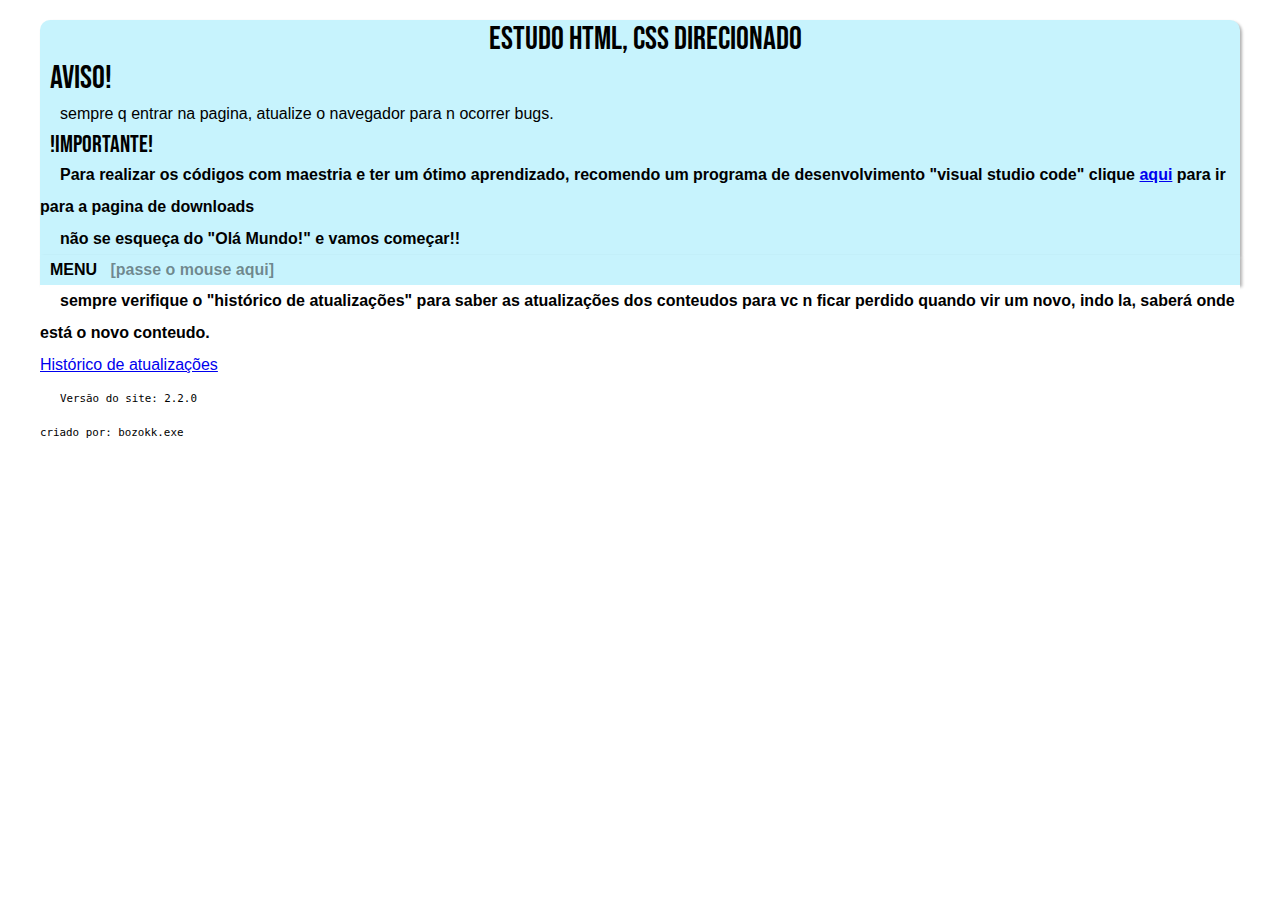
<file: index.html>
<!DOCTYPE html>
<html lang="pt-br">
<head>
    <meta charset="UTF-8">
    <meta http-equiv="X-UA-Compatible" content="IE=edge">
    <meta name="viewport" content="width=device-width, initial-scale=1.0">
    <title>Pagina Inicial</title>
    <link rel="stylesheet" href="CSS/style.css">
</head>
<body>
        <header>
            <h1>Estudo HTML, CSS Direcionado</h1>
            <h1 id="aviso">AVISO!</h1>
            <P>sempre q entrar na pagina, atualize o navegador para n ocorrer bugs.</P>
            <h2>!IMPORTANTE!</h2>
            <strong>
                <P>Para realizar os códigos com maestria e ter um ótimo aprendizado, recomendo um programa de desenvolvimento "visual studio code" clique <a href="HTML's/MaterialDeEstudo.html" rel="next">aqui</a> para ir para a pagina de downloads</P>
            </strong>
            <p><strong>não se esqueça do "Olá Mundo!" e vamos começar!!</strong></p>
        </header>
        <nav id="menuprincipal">
            <p>MENU</p>
            <a href="HTML's/basicoHTML.html" rel="next">BasicoHTML</a>
            <a href="HTML's/Paragrafos.html" rel="next">Paragrafos</a>
            <a href="HTML's/imagem no site.html"  rel="next">imagens</a>
            <a href="HTML's/hierarquia de titulos e formatação.html"  rel="next">Titulos</a>
            <a href="HTML's/citações e código.html"  rel="next">citações e codigos</a>
                    <small>
                        <ul type="square">
                            <li>tag<code> &lt;pre&gt;</code></li>
                        </ul>
                   </small>
            <a href="HTML's/listas.html"  rel="next">Listas</a>
            <a href="HTML's/links.html"  rel="next">Links</a>
            <a href="HTML's/video e audio.html"  rel="next">video e audio</a>

        </nav>
        <main>
            <article>
                
                
            </article>
        </main>
          
           <aside>
               <p><strong>sempre verifique o "histórico de atualizações" para saber as atualizações dos conteudos para vc n ficar perdido quando vir um novo, indo la, saberá onde está o novo conteudo.</strong></p>
               
               <a href="HTML's/Historico de atualizações.html" rel="next">Histórico de atualizações</a>
               
           </aside>
           
           
           <footer>
               <p>
                <code>
                    <small>Versão do site: 2.2.0 <br>
                    criado por: bozokk.exe</small>
                </code>
                         </p>
                         
                       </code>
           </footer>
    
</body>
</html>
</file>
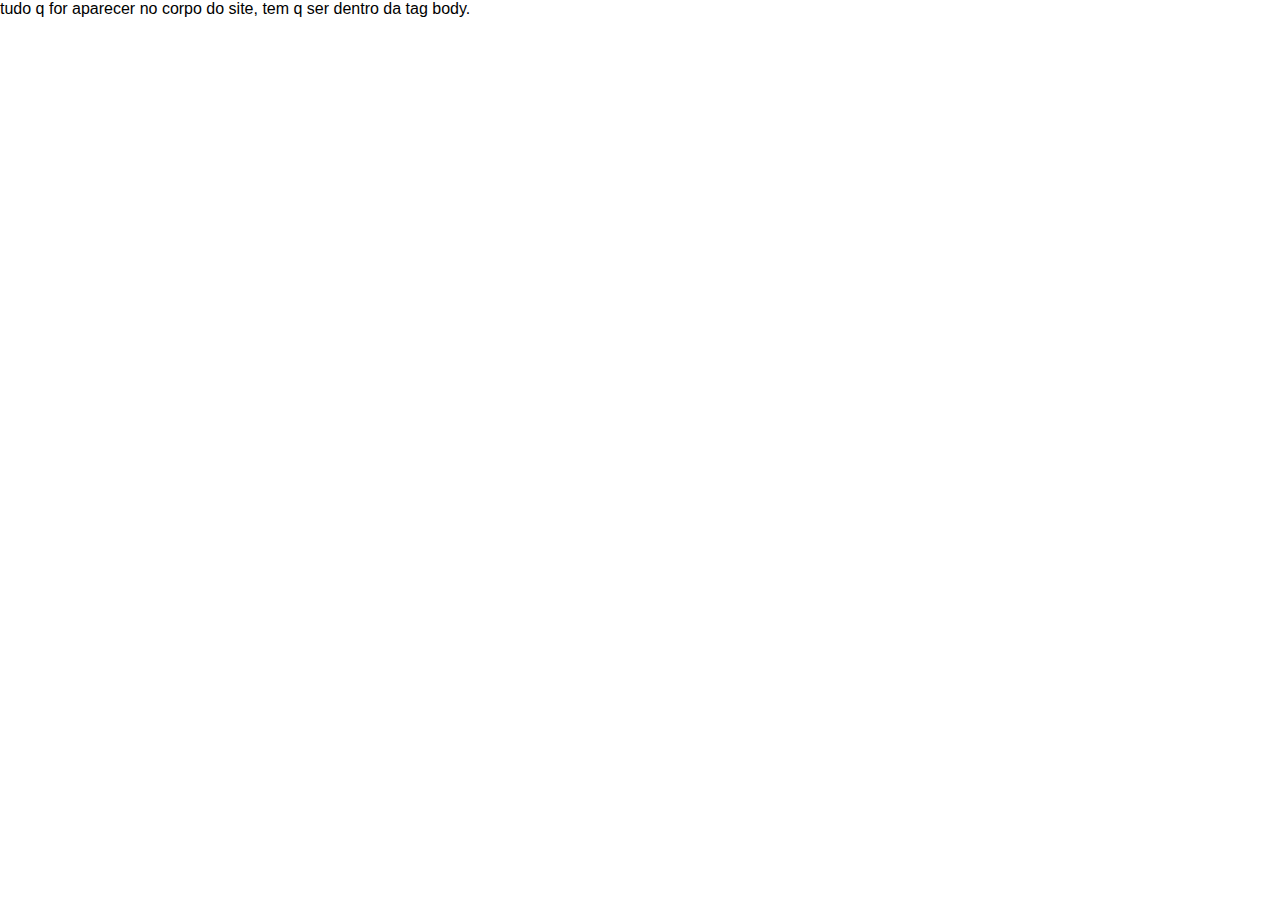
<file: HTML's/a.html>
<!DOCTYPE html>
<html lang="en">
<head>
    <meta charset="UTF-8">
    <meta http-equiv="X-UA-Compatible" content="IE=edge">
    <meta name="viewport" content="width=device-width, initial-scale=1.0">
    <title>Document</title>
    <link rel="stylesheet" href="../CSS/style.css">
</head>
<body>
    <p>tudo q for aparecer no corpo do site, tem q ser dentro da tag body.</p>
</body>
</html>
</file>
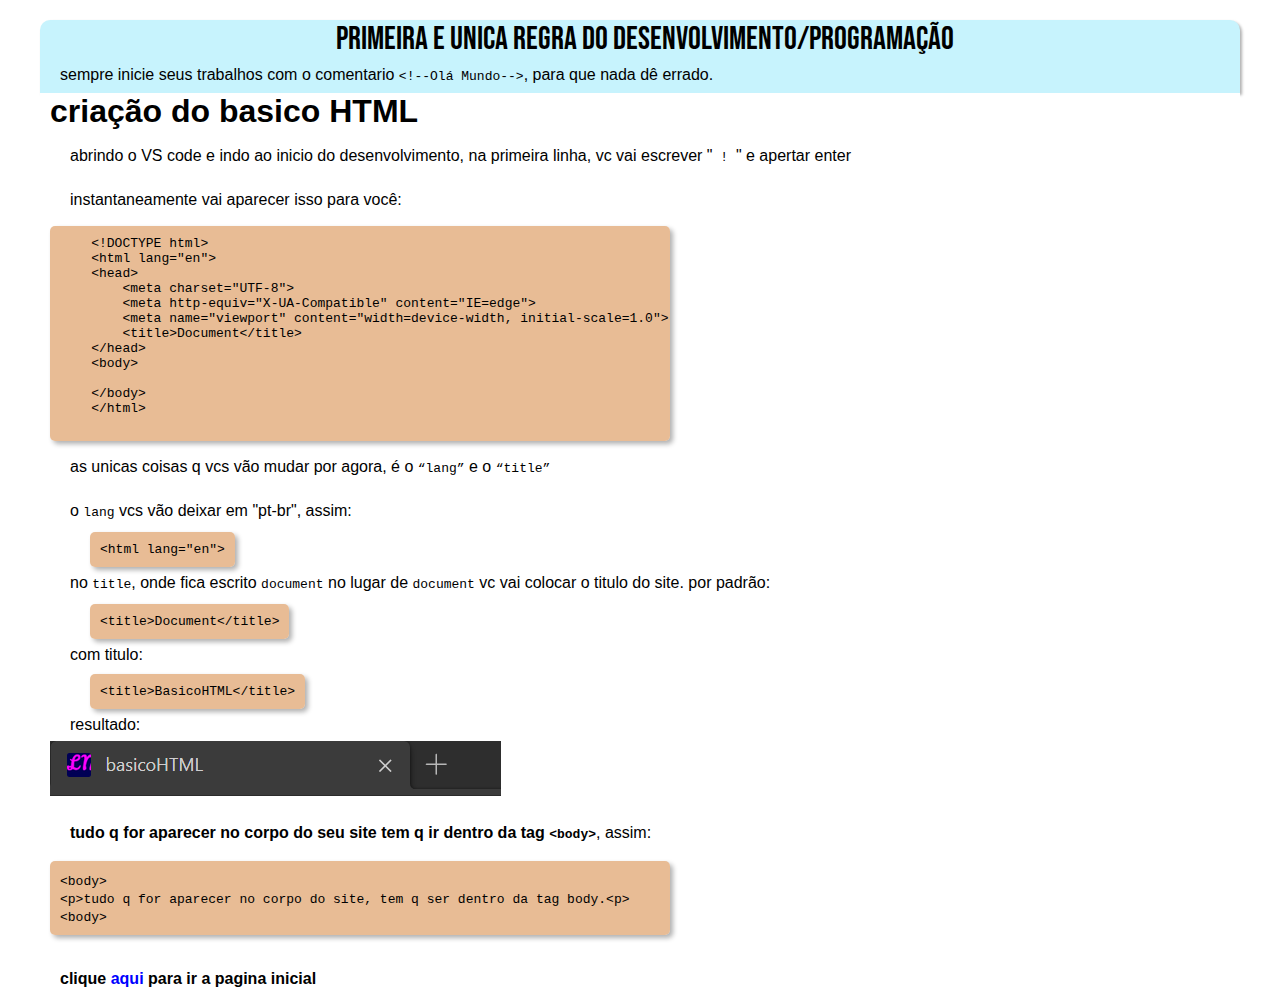
<file: HTML's/basicoHTML.html>
<!DOCTYPE html>
<html lang="pt-br">
<head>
    <meta charset="UTF-8">
    <meta http-equiv="X-UA-Compatible" content="IE=edge">
    <meta name="viewport" content="width=device-width, initial-scale=1.0">
    <title>basicoHTML</title>
    <link rel="stylesheet" href="../CSS/style.css">
</head>
<body>
   
        <header>
            <h1>primeira e unica regra do desenvolvimento/programação</h1>
                <p>sempre inicie seus trabalhos com o comentario <code>&lt;!--Olá Mundo--&gt;</code>, para que nada dê errado.</p>

        </header>
        <main>
            <article>
            
        
        
            
                <h1>criação do basico HTML</h1>
                    <p>abrindo o VS code e indo ao inicio do desenvolvimento, na primeira linha, vc vai escrever "<code> ! </code>" e apertar enter</p>
                    <p>instantaneamente vai aparecer isso para você:</p>
                        
<section class="codigo">
    <code>
    <pre>
    &lt;!DOCTYPE html&gt;   
    &lt;html lang="en"&gt; 
    &lt;head&gt; 
        &lt;meta charset="UTF-8"&gt; 
        &lt;meta http-equiv="X-UA-Compatible" content="IE=edge"&gt; 
        &lt;meta name="viewport" content="width=device-width, initial-scale=1.0"&gt; 
        &lt;title>Document&lt;/title&gt; 
    &lt;/head&gt; 
    &lt;body&gt; 
        
    &lt;/body&gt; 
    &lt;/html&gt; 
    </pre>
    </code>
</section>
                        
                    <p> as unicas coisas q vcs vão mudar por agora, é o <code><q>lang</q></code> e o <code><q>title</q></code></p>
                    <p>o <code>lang</code> vcs vão deixar em "pt-br", assim:</p>
                   
                        <code><mark>&lt;html lang="en"&gt;</mark></code>
                    
                        
                    <p>no <code>title</code>, onde fica escrito <code>document</code> no lugar de <code>document</code> vc vai colocar o titulo do site. 
                        por padrão:</p> 
                        
                            <code><mark>&lt;title>Document&lt;/title&gt;</mark></code>
                       
                    <p>com titulo: </p> 
                        
                            <code><mark>&lt;title>BasicoHTML&lt;/title&gt;</mark></code>
                    
                
                    <p>resultado:  <br> <img src="../PNG e JPG/basico html resultado.png" alt=""></p>
                    <p><strong>tudo q for aparecer no corpo do seu site tem q ir dentro da tag <code>&lt;body&gt;</code></strong>, assim:</p>
                         
                         
                             <section class="codigo">
                                 <code>
                                     &lt;body&gt; <br>
                                        &lt;p&gt;tudo q for aparecer no corpo do site, tem q ser dentro da tag body.&lt;p&gt; <br>
                                     &lt;body&gt; <br>
                                 </code>
                             </section>
                             <br>
                         
                            
            </article>
        </main>
            <footer>
                <p><strong>clique <a href="../index.html" rel="prev">aqui</a> para ir a pagina inicial</strong></p>
            </footer>
        
    
</body>
</html>
</file>
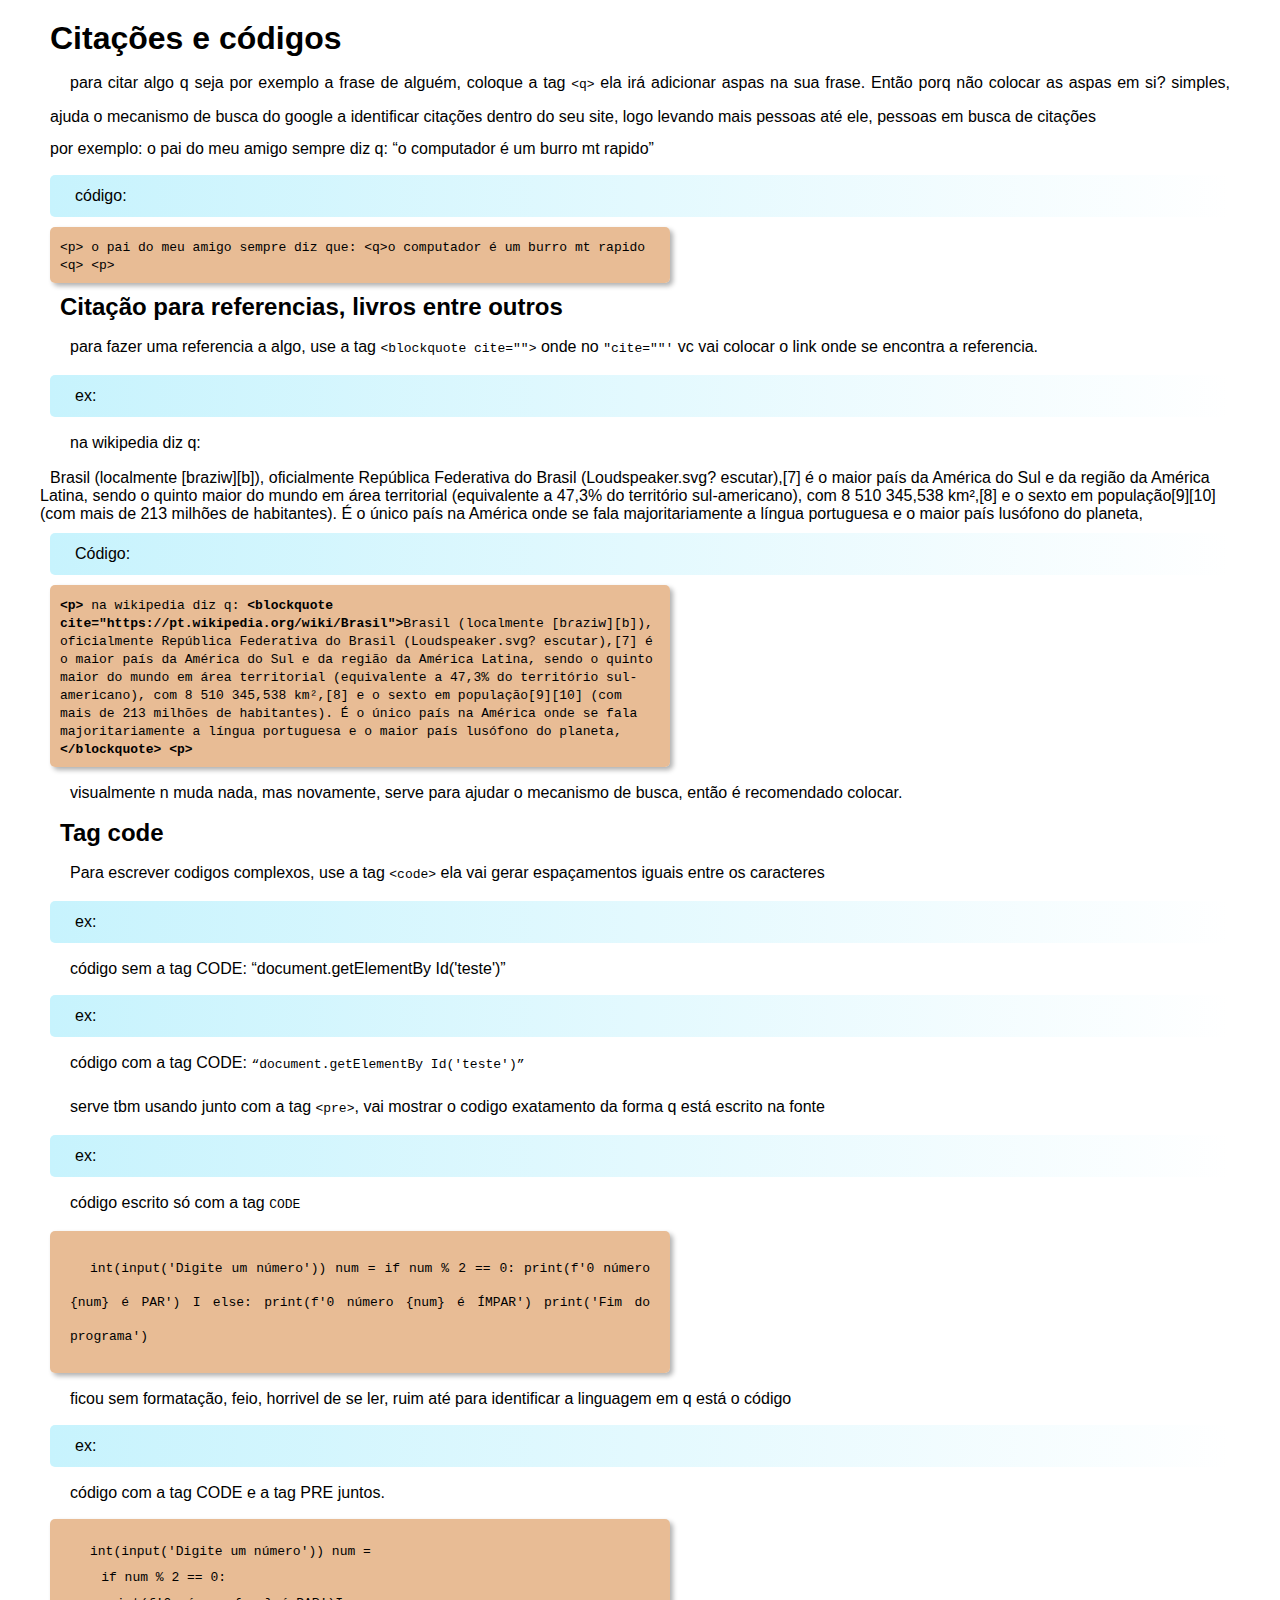
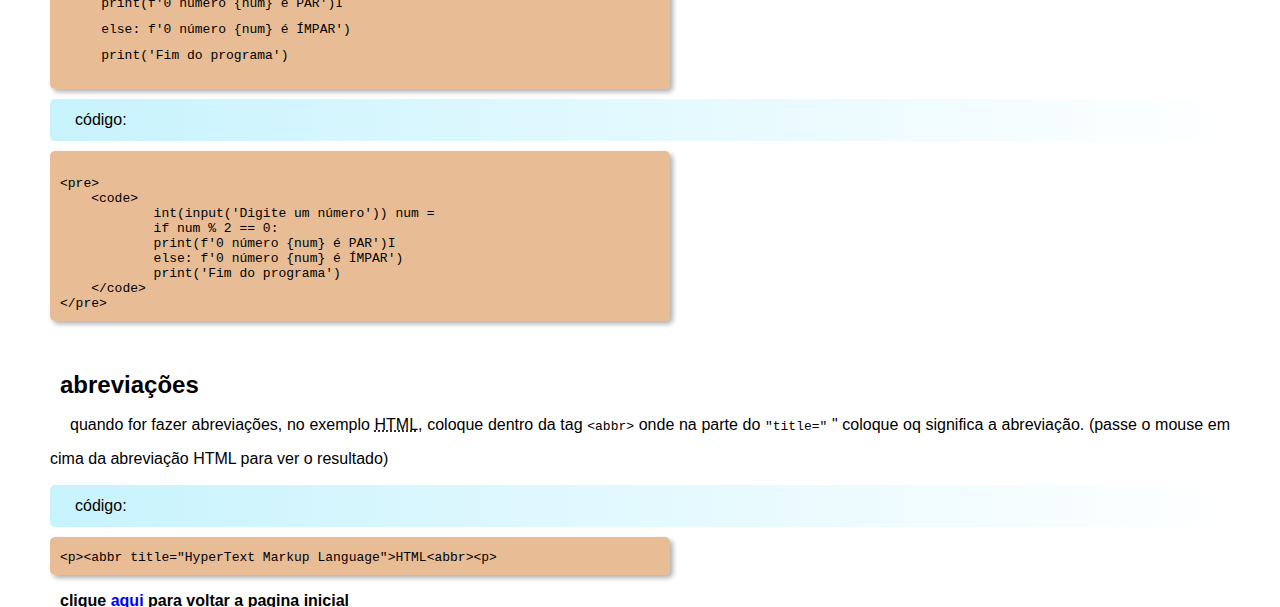
<file: HTML's/citações e código.html>
<!DOCTYPE html>
<html lang="pt-br">
<head>
    <meta charset="UTF-8">
    <meta http-equiv="X-UA-Compatible" content="IE=edge">
    <meta name="viewport" content="width=device-width, initial-scale=1.0">
    <title>citações e códigos</title>
    <link rel="stylesheet" href="../CSS/style.css">
</head>
<body>
    
        <header>
            
        </header>
         <main>
             <article>
                <h1>Citações e códigos</h1>
                 <p>para citar algo q seja por exemplo a frase de alguém, coloque a tag <code>&lt;q&gt;</code> ela irá adicionar aspas na sua frase. Então porq não colocar as aspas em si? simples, ajuda o mecanismo de busca do google a identificar citações dentro do seu site, logo levando mais pessoas até ele, pessoas em busca de citações <br>
                         por exemplo: o pai do meu amigo sempre diz q: <q>o computador é um burro mt rapido</q></p>
                         <p class="textcode">código: <br>
                            <section class="codigo">
                                <code>&lt;p&gt; o pai do meu amigo sempre diz que: &lt;q&gt;o computador é um burro mt rapido &lt;q&gt; &lt;p&gt;</code>
                            </section> </p>
                         <h2>Citação para referencias, livros entre outros</h2>
                         <p>para fazer uma referencia a algo, use a tag <code>&lt;blockquote cite=""&gt;</code> onde no <code>"cite=""'</code> vc vai colocar o link onde se encontra a referencia. </p>
                    <p class="textcode">ex:</p> 
                    <p>
                        na wikipedia diz q: <blockquote cite="https://pt.wikipedia.org/wiki/Brasil">Brasil (localmente [bɾaziw][b]), oficialmente República Federativa do Brasil (Loudspeaker.svg? escutar),[7]
                            é o maior país da América do Sul e da região da América Latina, sendo o quinto maior do mundo em área territorial (equivalente a 47,3% do território sul-americano), com 8 510 345,538 km²,[8]
                            e o sexto em população[9][10] (com mais de 213 milhões de habitantes).
                            É o único país na América onde se fala majoritariamente a língua portuguesa e o maior país lusófono do planeta,</blockquote>
                    </p>
                         
                         <p class="textcode">Código: </p> 
                            <section class="codigo">
                                <code>
                                    <strong>&lt;p&gt;</strong>
                                        na wikipedia diz q: <strong>&lt;blockquote cite="https://pt.wikipedia.org/wiki/Brasil"&gt;</strong>Brasil (localmente [bɾaziw][b]), oficialmente República Federativa do Brasil (Loudspeaker.svg? escutar),[7]
                                        é o maior país da América do Sul e da região da América Latina, sendo o quinto maior do mundo em área territorial (equivalente a 47,3% do território sul-americano), com 8 510 345,538 km²,[8]
                                        e o sexto em população[9][10] (com mais de 213 milhões de habitantes).
                                        É o único país na América onde se fala majoritariamente a língua portuguesa e o maior país lusófono do planeta,<strong>&lt;/blockquote&gt;</strong>
                                    <strong>&lt;p&gt;</strong>
                                </code>
                            </section>
                         <p>visualmente n muda nada, mas novamente, serve para ajudar o mecanismo de busca, então é recomendado colocar.</p>
                         <h2>Tag code</h2>
                         <p>Para escrever codigos complexos, use a tag <code>&lt;code&gt;</code> ela vai gerar espaçamentos iguais entre os caracteres </p>
                         <p class="textcode"> ex: </p> 
                         <p>código sem a tag CODE:  <q>document.getElementBy Id('teste')</q></p>
                    <p class="textcode">ex:</p> 
                    <p>código com a tag CODE: <code><q>document.getElementBy Id('teste')</q></p></code> 
                    <p>serve tbm usando junto com a tag <code>&lt;pre&gt;</code>, vai mostrar o codigo exatamento da forma q está escrito na fonte </p>
                        <p class="textcode">ex:</p>
                            <p>código escrito só com a tag <code>CODE</code> </p> 
                            
                            <section class="codigo">
                                <p>
                                    <code>int(input('Digite um número')) num =
                                    if num % 2 == 0:
                                    print(f'0 número {num} é PAR')
                                    I
                                    else:
                                    print(f'0 número {num} é ÍMPAR')
                                    print('Fim do programa')
                                                            </code>
                                </p>
                            </section>
                         <p>ficou sem formatação, feio, horrivel de se ler, ruim até para identificar a linguagem em q está o código  </p>
<p class="textcode">ex:</p> 
<p>código com a tag CODE e a tag PRE juntos.</p>
<section class="codigo">
    <pre><code><p>int(input('Digite um número')) num =
    if num % 2 == 0:
    print(f'0 número {num} é PAR')I
    else: f'0 número {num} é ÍMPAR')
    print('Fim do programa')</p></code></pre>
</section>
    <p class="textcode">código:</p>
    <code>
    <pre>
<section class="codigo">
&lt;pre&gt;
    &lt;code&gt;
            int(input('Digite um número')) num =
            if num % 2 == 0:
            print(f'0 número {num} é PAR')I
            else: f'0 número {num} é ÍMPAR')
            print('Fim do programa')
    &lt;/code&gt;
&lt;/pre&gt;
</section>
                             </pre>
                         </code>
                         
                         
                         </p>
                         <h2>abreviações</h2>
                         <p>quando for fazer abreviações, no exemplo <abbr title="HyperText Markup Language">HTML</abbr>, coloque dentro da tag <code>&lt;abbr&gt;</code> onde na parte do <code>"title="</code>  "
                         coloque oq significa a abreviação. (passe o mouse em cima da abreviação HTML para ver o resultado) </p>
                         <p class="textcode">código: <br> <section class="codigo">
                             <code>&lt;p&gt;&lt;abbr title="HyperText Markup Language"&gt;HTML&lt;abbr&gt;&lt;p&gt;</code>
                            </section>
                        </p>
             </article>
         </main>
        <footer>
            <p><strong>clique <a href="../index.html" rel="prev">aqui</a> para voltar a pagina inicial</strong></p>
        </footer>
        
    
</body>
</html>
</file>
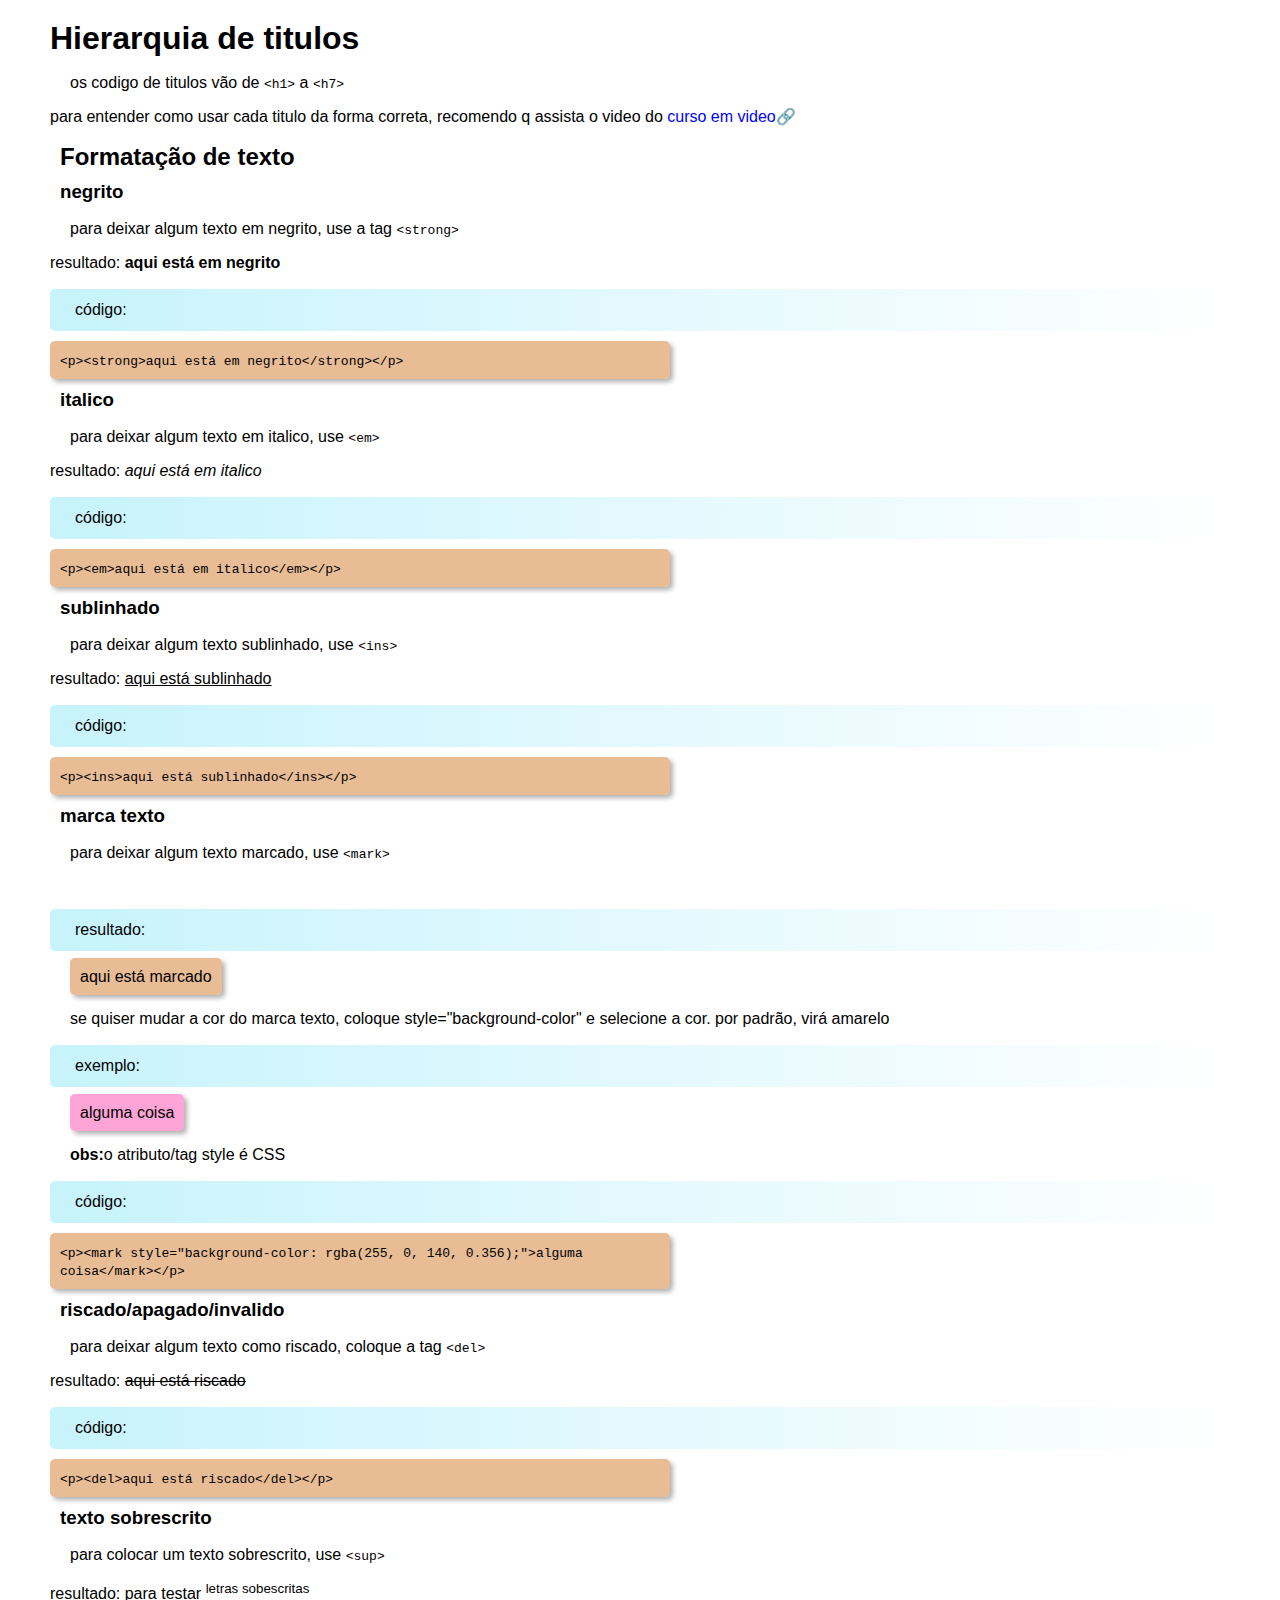
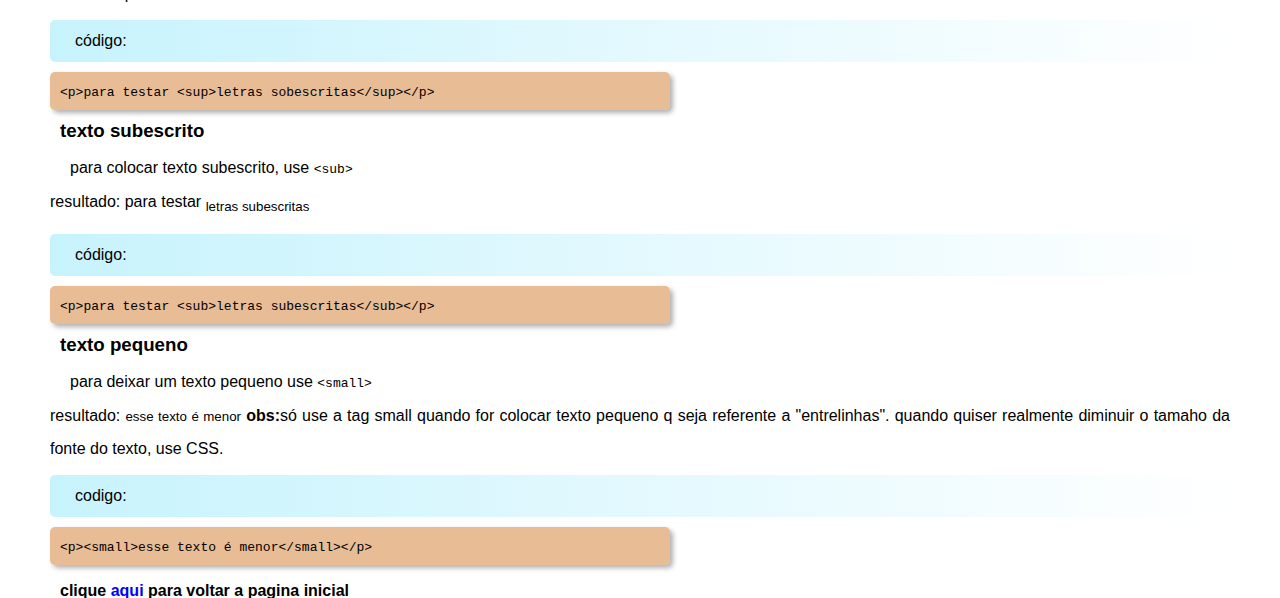
<file: HTML's/hierarquia de titulos e formatação.html>
<!DOCTYPE html>
<html lang="pt-br">
<head>
    <meta charset="UTF-8">
    <meta http-equiv="X-UA-Compatible" content="IE=edge">
    <meta name="viewport" content="width=device-width, initial-scale=1.0">
    <title>titulos e formatações</title>
    <link rel="stylesheet" href="../CSS/style.css">
</head>
<body>

    
        <header>
            
        </header>
        <main>
             <article>
                <h1>Hierarquia de titulos</h1>
                 <section class="externo">
                     <p>os codigo de titulos vão de <code>&lt;h1&gt;</code> a <code>&lt;h7&gt;</code> <br> para entender como usar cada titulo da forma correta, recomendo q assista o video do <a href="https://www.youtube.com/watch?v=aiOEBhozEOg&list=PLHz_AreHm4dkZ9-atkcmcBaMZdmLHft8n&index=20" target="_blank" rel="noopener noreferrer">curso em video</a> </p>
                 </section>
                         <h2>Formatação de texto</h2>
                         <h3>negrito</h3>
                             <p>para deixar algum texto em negrito, use a tag <code>&lt;strong&gt;</code> <br> resultado: <strong>aqui está em negrito</strong></p>
                             <p class="textcode">código:</p>
                             <section class="codigo">
                                 <code>&lt;p&gt;&lt;strong&gt;aqui está em negrito&lt;/strong&gt;&lt;/p&gt;</code>
                            </section>
                         <h3>italico</h3>
                             <p>para deixar algum texto em italico, use <code>&lt;em&gt;</code> <br> resultado: <em>aqui está em italico</em></p>
                             <p class="textcode">código:</p>
                             <section class="codigo">
                                 <code>&lt;p&gt;&lt;em&gt;aqui está em italico&lt;/em&gt;&lt;/p&gt;</code>

                             </section>
                         <h3>sublinhado</h3>
                             <p>para deixar algum texto sublinhado, use <code>&lt;ins&gt;</code> <br> resultado: <ins>aqui está sublinhado</ins> </p>
                             <p class="textcode">código:</p> 
                             <section class="codigo">
                                 <code>
                                     &lt;p&gt;&lt;ins&gt;aqui está sublinhado&lt;/ins&gt;&lt;/p&gt;
                                 </code>
                             </section>
                         <h3>marca texto</h3>
                             <p>para deixar algum texto marcado, use <code>&lt;mark&gt;</code> </p> <br> 
                                <p class="textcode">resultado:</p>
                                <p>
                                    <mark class="mark1">aqui está marcado</mark>
                                </p>
                         <p>se quiser mudar a cor do marca texto, coloque style="background-color" e selecione a cor. por padrão, virá amarelo </p>
                         <p class="textcode">exemplo:</p>
                         <p>
                             <mark class="mark1" style="background-color: rgba(255, 0, 140, 0.356);">alguma coisa</mark>
                         </p> 
                         <p><strong>obs:</strong>o atributo/tag style é CSS</p>
                             <p class="textcode">código:</p>
                             <section class="codigo">
                                 <code>
                                     &lt;p&gt;&lt;mark style="background-color: rgba(255, 0, 140, 0.356);"&gt;alguma coisa&lt;/mark&gt;&lt;/p&gt;
                                 </code>
                             </section>
                         <h3>riscado/apagado/invalido</h3>
                             <p>para deixar algum texto como riscado, coloque a tag <code>&lt;del&gt;</code> <br> resultado: <del>aqui está riscado</del> </p>
                             <p class="textcode">código:</p>
                             <section class="codigo">
                                 <code>
                                     &lt;p&gt;&lt;del&gt;aqui está riscado&lt;/del&gt;&lt;/p&gt;
                                 </code>
                             </section>
                         <h3>texto sobrescrito</h3>
                             <p>para colocar um texto sobrescrito, use <code>&lt;sup&gt;</code> <br> resultado: para testar <sup>letras sobescritas</sup></p>
                             <p class="textcode">código:</p>
                             <section class="codigo">
                                 <code>
                                     &lt;p&gt;para testar &lt;sup&gt;letras sobescritas&lt;/sup&gt;&lt;/p&gt;
                                 </code>
                             </section>
                         <h3>texto subescrito</h3>
                             <p>para colocar texto subescrito, use <code>&lt;sub&gt;</code> <br>resultado: para testar <sub>letras subescritas</sub></p>
                             <p class="textcode">código:</p>
                             <section class="codigo">
                                 <code>
                                     &lt;p&gt;para testar &lt;sub&gt;letras subescritas&lt;/sub&gt;&lt;/p&gt;
                                 </code>
                             </section>
                         <h3>texto pequeno</h3>
                         <p>para deixar um texto pequeno use <code>&lt;small&gt;</code> <br> resultado: <small>esse texto é menor</small><strong>
                         obs:</strong>só use a tag small quando for colocar texto pequeno q seja referente a "entrelinhas".
                          quando quiser realmente diminuir o tamaho da fonte do texto, use CSS.</p>
                          <p class="textcode">codigo:</p> 
                          <section class="codigo">
                              <code>
                                  &lt;p&gt;&lt;small&gt;esse texto é menor&lt;/small&gt;&lt;/p&gt;
                              </code>
                          </section>
             </article>
            </main>
         <footer>
             <p><strong>clique <a href="../index.html" rel="prev">aqui</a> para voltar a pagina inicial</strong></p>
         </footer>
        
    
</body>
</html>
</file>
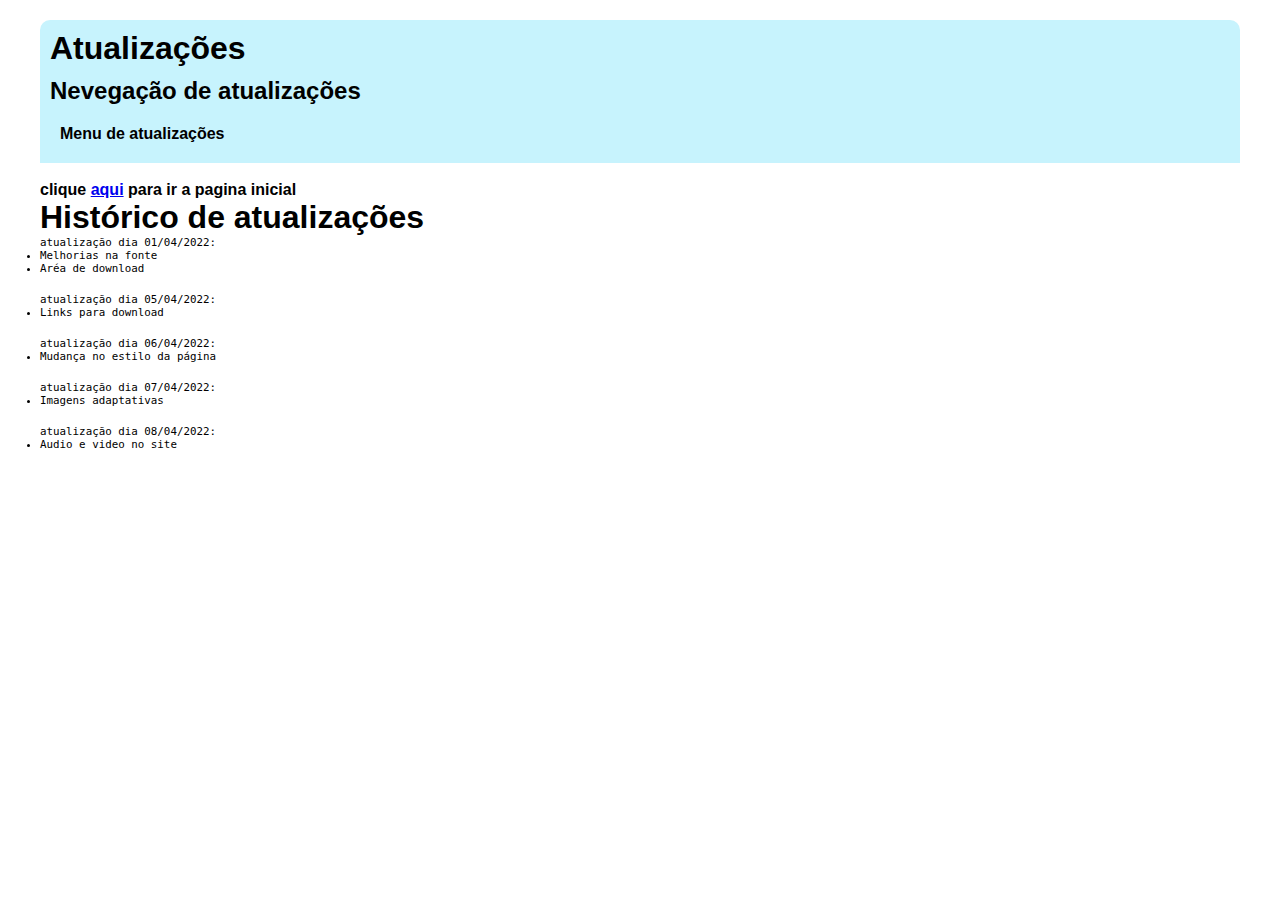
<file: HTML's/Historico de atualizações.html>
<!DOCTYPE html>
<html lang="pt-br">
<head>
    <meta charset="UTF-8">
    <meta http-equiv="X-UA-Compatible" content="IE=edge">
    <meta name="viewport" content="width=device-width, initial-scale=1.0">
    <title>atualizações</title>
    <link rel="stylesheet" href="../CSS/stylehistoricodeatualizacoes.css">
</head>
<body>
    
        <header>
            <h1>Atualizações</h1> 
            <h2>Nevegação de atualizações</h2>

        </header>

       
        <nav id="menudeatualizacoes">
            <p><STRONG>Menu de atualizações</STRONG></p>
            <a href="#01/04/2022"> 01/04/2022</a>
            <a href="#05/04/2022"> 05/04/2022</a>
            <a href="#06/04/2022"> 06/04/2022</a>
            <a href="#07/04/2022"> 07/04/2022</a>
            <a href="#08/04/2022"> 08/04/2022</a>
        </nav>
        <br>
        <aside>
            <p><strong>clique <a href="../index.html" rel="prev">aqui</a> para ir a pagina inicial</strong></p>
        </aside>
    <main>
        <h1>Histórico de atualizações</h1>
        <code>
        <small>
            <a name="01/04/2022">
                <p>  atualização dia 01/04/2022:</p>
                <ul>
                    <li>Melhorias na fonte</li>
                        <li>Aréa de download</li>
                </ul>
                <br>
            <a name="05/04/2022">
                <p> atualização dia 05/04/2022:</p>
                <ul>
                    <li>Links para download</li>
                </ul>
                <br>
            <a name="06/04/2022">
                <p> atualização dia 06/04/2022:</p>
                <ul>
                    <li>Mudança no estilo da página</li>
                </ul>
                <br>
                <a name="07/04/2022">
                <p> atualização dia 07/04/2022:</p>
                <ul>
                    <li>Imagens adaptativas
                </ul>
                <br>
                <a name="08/04/2022">
                    <p> atualização dia 08/04/2022:</p>
                    <ul>
                        <li>Audio e video no site
                    </ul>
        </small>
        </code>
    </main>
</body>
</html>
</file>
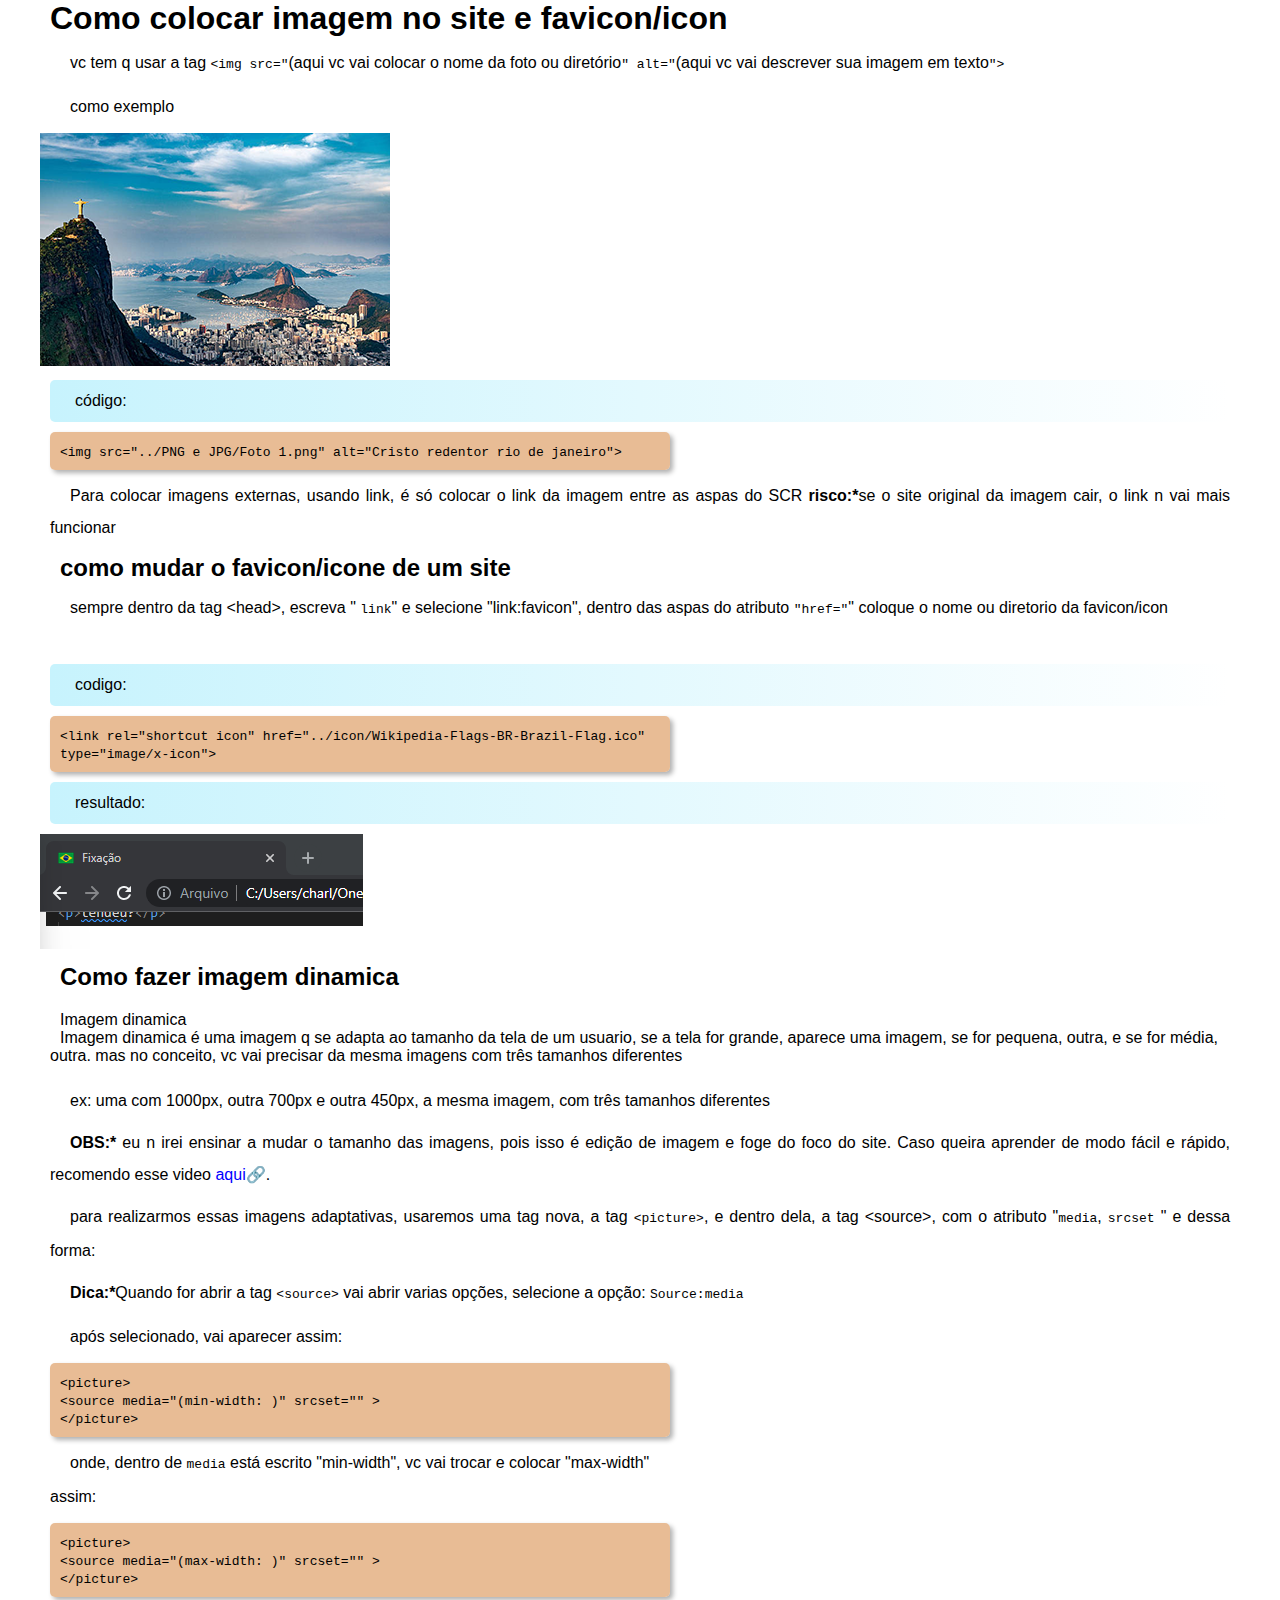
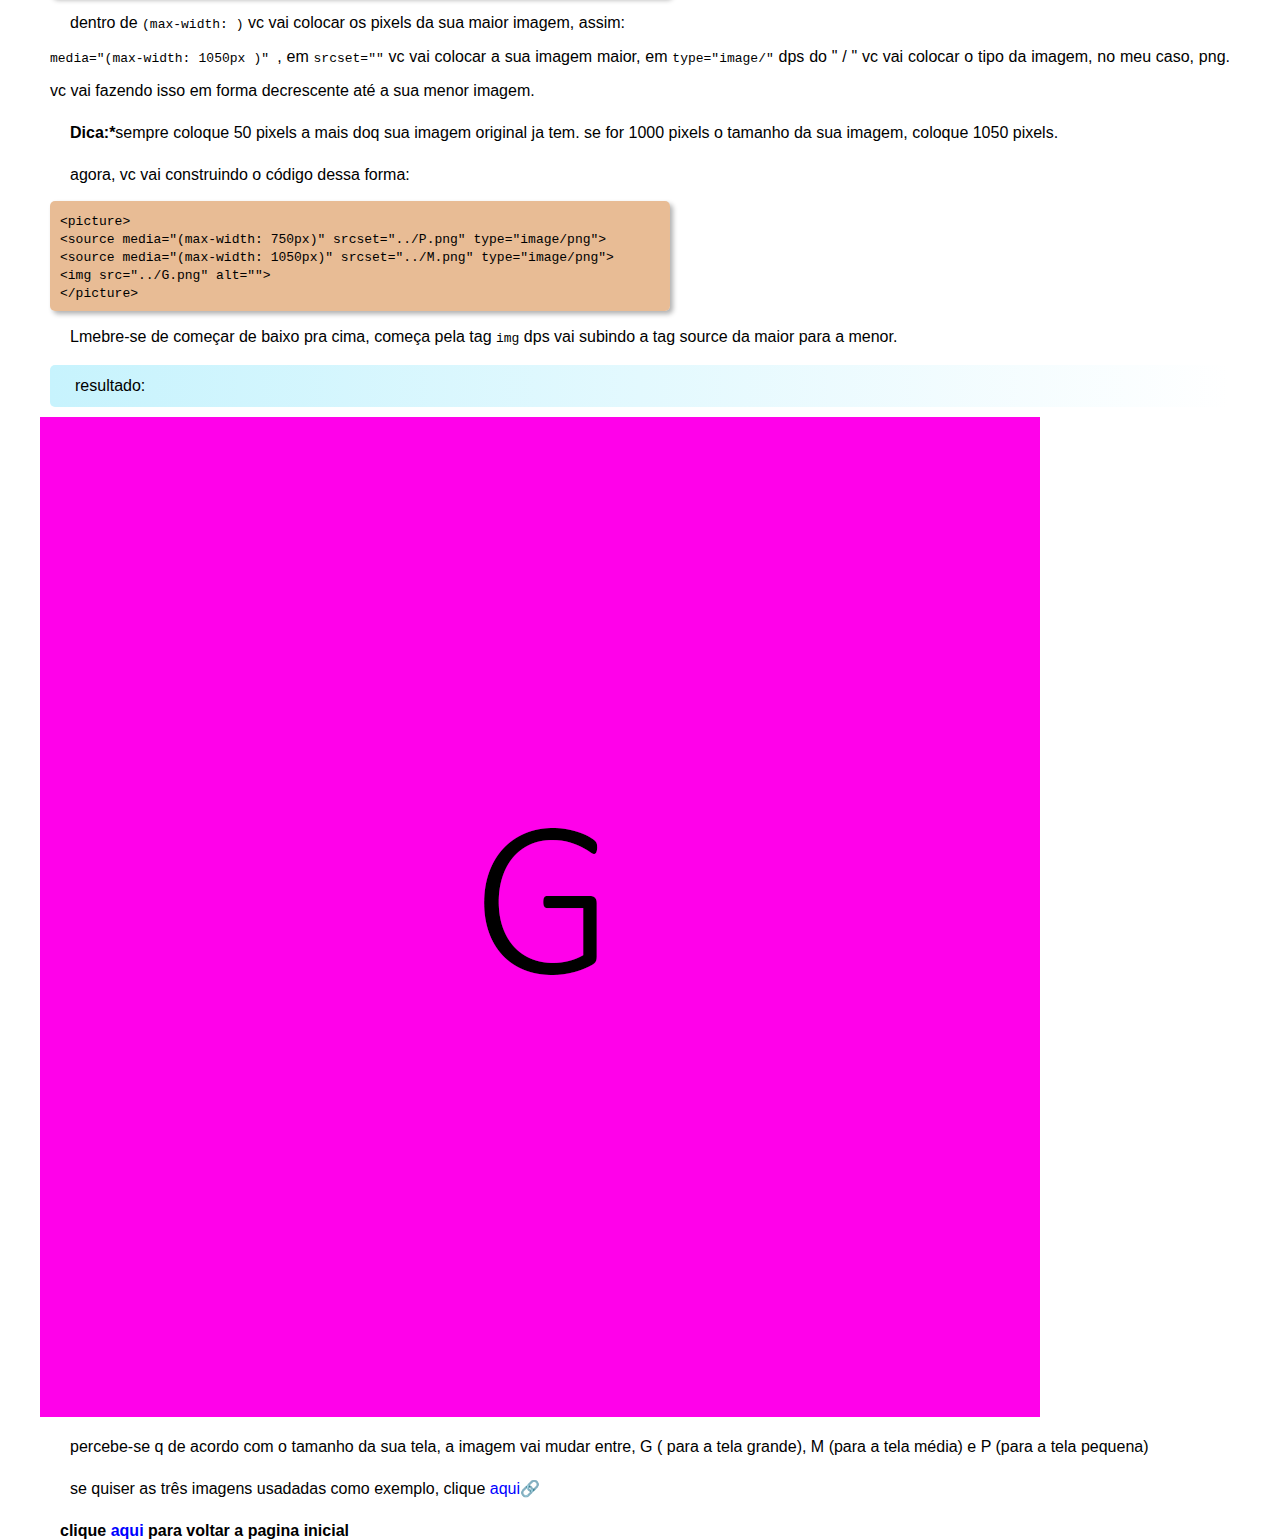
<file: HTML's/imagem no site.html>
<!DOCTYPE html>
<html lang="pt-br">
<head>
    <meta charset="UTF-8">
    <meta http-equiv="X-UA-Compatible" content="IE=edge">
    <meta name="viewport" content="width=device-width, initial-scale=1.0">
    <link rel="shortcut icon" href="../icon/Wikipedia-Flags-BR-Brazil-Flag.ico" type="image/x-icon">
    <title>Imagem no site</title>
    <link rel="stylesheet" href="../CSS/style.css">
</head>
<body>
    
        
    <main>
             <article>
                 <h1>Como colocar imagem no site e favicon/icon</h1>
                     <p>vc tem q usar a tag <code>&lt;img src="</code>(aqui vc vai colocar o nome da foto ou diretório<code>" alt="</code>(aqui vc vai descrever sua imagem em texto<code>"&gt;</code></p>
                 <p>como exemplo</p>
                         <img src="../PNG e JPG/Foto 1.png" alt="Cristo redentor rio de janeiro">
                 <p class="textcode">código:</p>
                 <section class="codigo">
                    <code>&lt;img src="../PNG e JPG/Foto 1.png" alt="Cristo redentor rio de janeiro"&gt;</code>
                 </section>
                 <p>Para colocar imagens externas, usando link, é só colocar o link da imagem entre as aspas do SCR <strong>risco:*</strong>se o site original da imagem cair, o link n vai mais funcionar</p>
                         <h2>como mudar o favicon/icone de um site</h2>
                 <p>sempre dentro da tag &lt;head&gt;, escreva " <code>link</code>" e selecione "link:favicon", dentro das aspas do atributo <code>"href="</code>" coloque o nome ou diretorio da favicon/icon</p> <br>
                 <p class="textcode">codigo:</p>
                 <section class="codigo">
                    <code>
                        &lt;link rel="shortcut icon" href="../icon/Wikipedia-Flags-BR-Brazil-Flag.ico" type="image/x-icon"&gt;
                    </code>
                 </section>
                 
                 <p class="textcode">resultado:</p> 
                 <img src="../PNG e JPG/resultado favicon.png" alt="">
                 <h2>Como fazer imagem dinamica</h2>
                 <dl>
                     <dt>Imagem dinamica</dt>
                     <dd>Imagem dinamica é uma imagem q se adapta ao tamanho da tela de um usuario, se a tela for grande, aparece uma imagem, se for pequena, outra, e se for média, outra.
                         mas no conceito, vc vai precisar da mesma imagens com três tamanhos diferentes
                     </dd>
                 </dl>
                 <p>ex: uma com 1000px, outra 700px e outra 450px, a mesma imagem, com três tamanhos diferentes</p>
                 <p><strong>OBS:* </strong>eu n irei ensinar a mudar o tamanho das imagens, pois isso é edição de imagem e foge do foco do site.
                             Caso queira aprender de modo fácil e rápido, recomendo esse video <a href="https://youtu.be/bDULqeGEvAw?t=479" target="_blank" rel="noopener noreferrer">aqui</a>.</p>
                             <p>para realizarmos essas imagens adaptativas, usaremos uma tag nova, a tag <code>&lt;picture&gt;</code>, e dentro dela, a tag &lt;source&gt;, com o atributo "<code>media</code>, <code> srcset</code> " e  dessa forma:                                 
                             </p> 
                             <p><strong>Dica:*</strong>Quando for abrir a tag <code>&lt;source&gt;</code> vai abrir varias opções, selecione a opção: <code>Source:media</code> </p>
                             <p>após selecionado, vai aparecer assim: <br> </p>
                             
                    <section class="codigo">
                        <code>
                            &lt;picture&gt;  <br>
                                &lt;source media="(min-width: )" srcset="" &gt; <br>
                            &lt;/picture&gt; <br>
                        </code>
                    </section>
                             
                             <p>onde, dentro de <code>media</code> está escrito "min-width", vc vai trocar e colocar "max-width" <br> assim: <br> </p>
                             
                    <section class="codigo">
                        <code>
                            &lt;picture&gt; <br>
                                &lt;source media="(max-width: )" srcset="" &gt; <br>
                            &lt;/picture&gt; <br>
                        </code>
                    </section>
                             
                             <p>dentro de <code>(max-width: )</code> vc vai colocar os pixels da sua maior imagem, assim: <br> <code> media="(max-width: 1050px )" </code>, em <code>srcset=""</code>
                 vc vai colocar a sua imagem maior, em <code>type="image/"</code> dps do " / " vc vai colocar o tipo da imagem, no meu caso, png. vc vai fazendo isso em forma decrescente até a sua menor imagem.</p>
                 <p><strong>Dica:*</strong>sempre coloque 50 pixels a mais doq sua imagem original ja tem. se for 1000 pixels o tamanho da sua imagem, coloque 1050 pixels.</p>
                             <p>agora, vc vai construindo o código dessa forma: <br></p>
                         
                         <section class="codigo">
                             <code>
                            &lt;picture&gt; <br>
                                &lt;source media="(max-width: 750px)" srcset="../P.png" type="image/png"&gt; <br>
                                &lt;source media="(max-width: 1050px)" srcset="../M.png" type="image/png"&gt; <br>
                                &lt;img src="../G.png" alt=""&gt; <br>
                            &lt;/picture&gt; <br>
                             </code>
                         </section>
                         
                         <p>Lmebre-se de começar de baixo pra cima, começa pela tag <code>img</code> dps vai subindo a tag source da maior para a menor.</p>
                         <p class="textcode">resultado: <br> </p>
                         <picture>
                         <source media="(max-width: 750px)" srcset="../P.png" type="image/png">
                         <source media="(max-width: 1050px)" srcset="../M.png" type="image/png">
                         <img src="../G.png" alt="">
                         </picture>
                         <p>percebe-se q de acordo com o tamanho da sua tela, a imagem vai mudar entre, G ( para a tela grande), M (para a tela média) e P (para a tela pequena)</p>
                         <p>se quiser as três imagens usadadas como exemplo, clique <a href="../Imagensadaptativas.zip" target="_blank" rel="noopener noreferrer" download="../Imagensadaptativas.zip">aqui</a></p>
             </article>
    </main>
        
        
        
        
        
        
             <footer>
                 <p><strong>clique <a href="../index.html" rel="prev">aqui</a> para voltar a pagina inicial</strong></p>
             </footer>
    
</body>
</html>
</file>
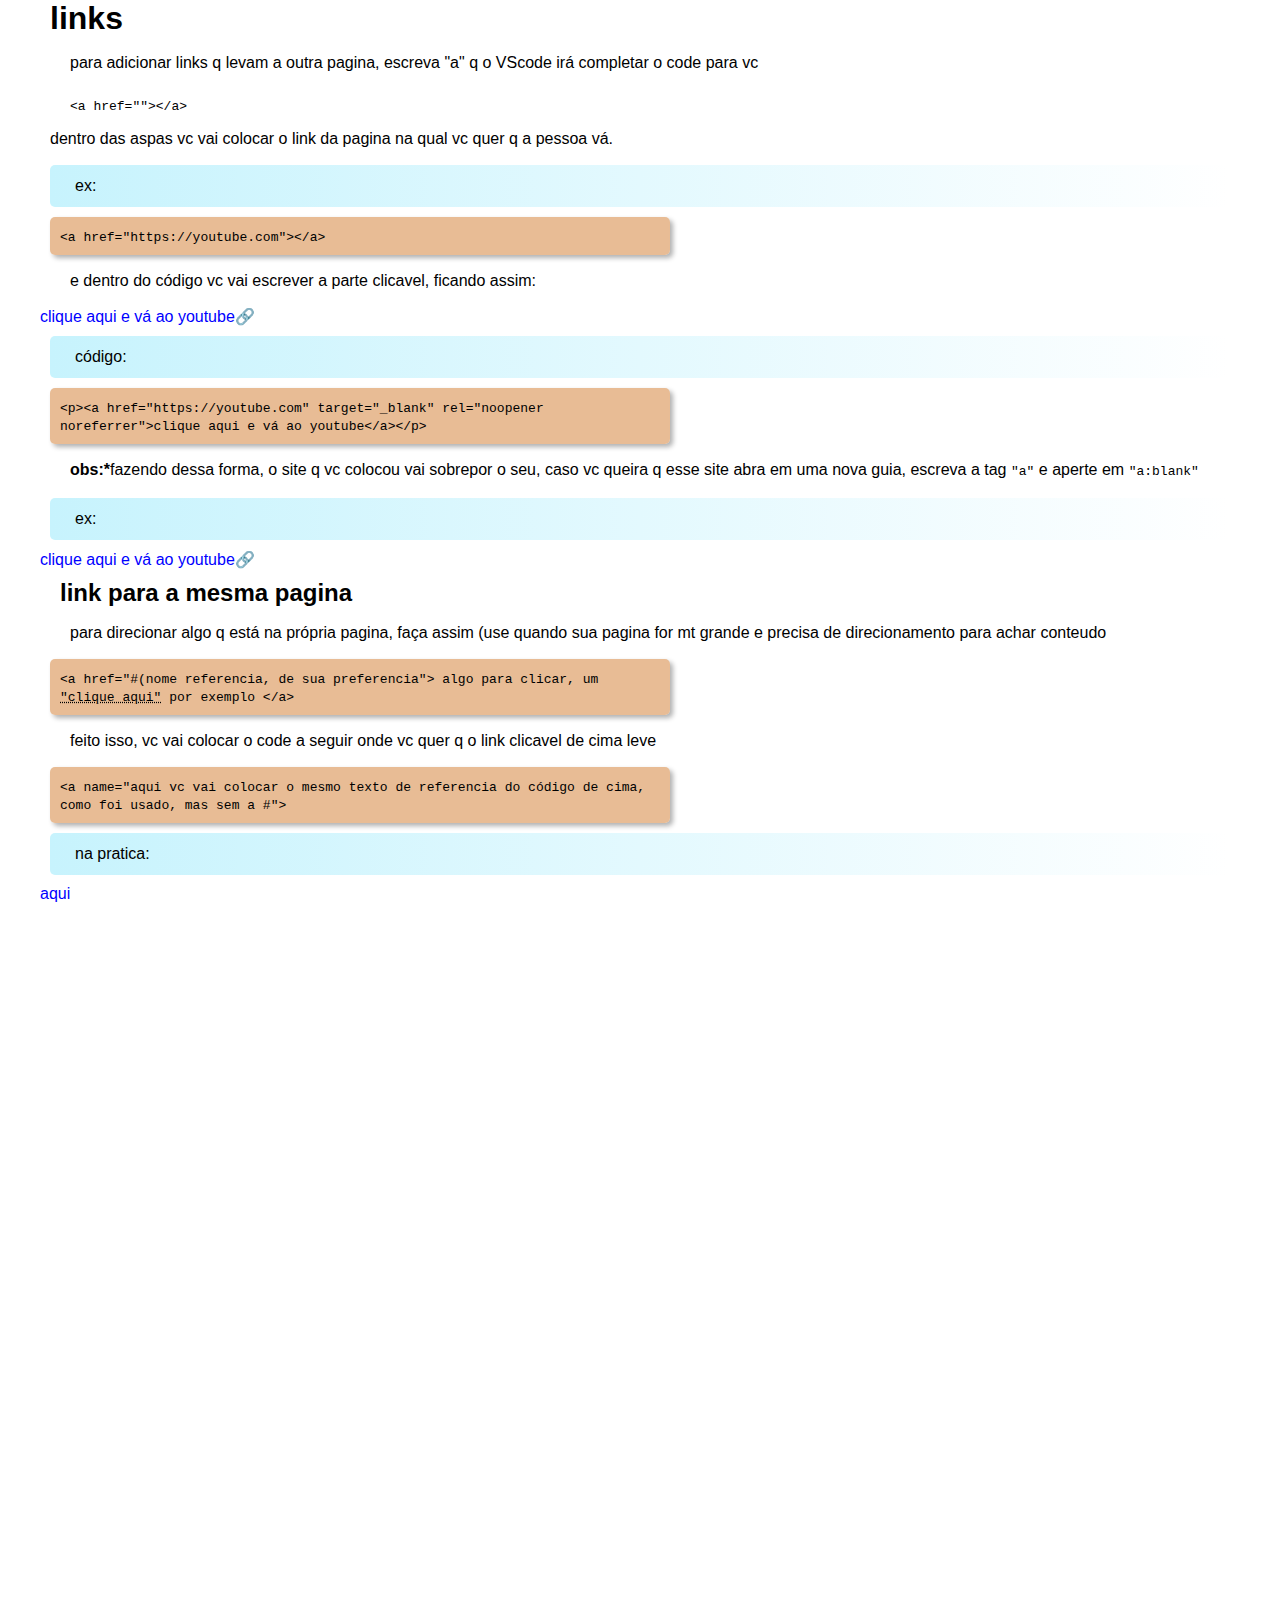
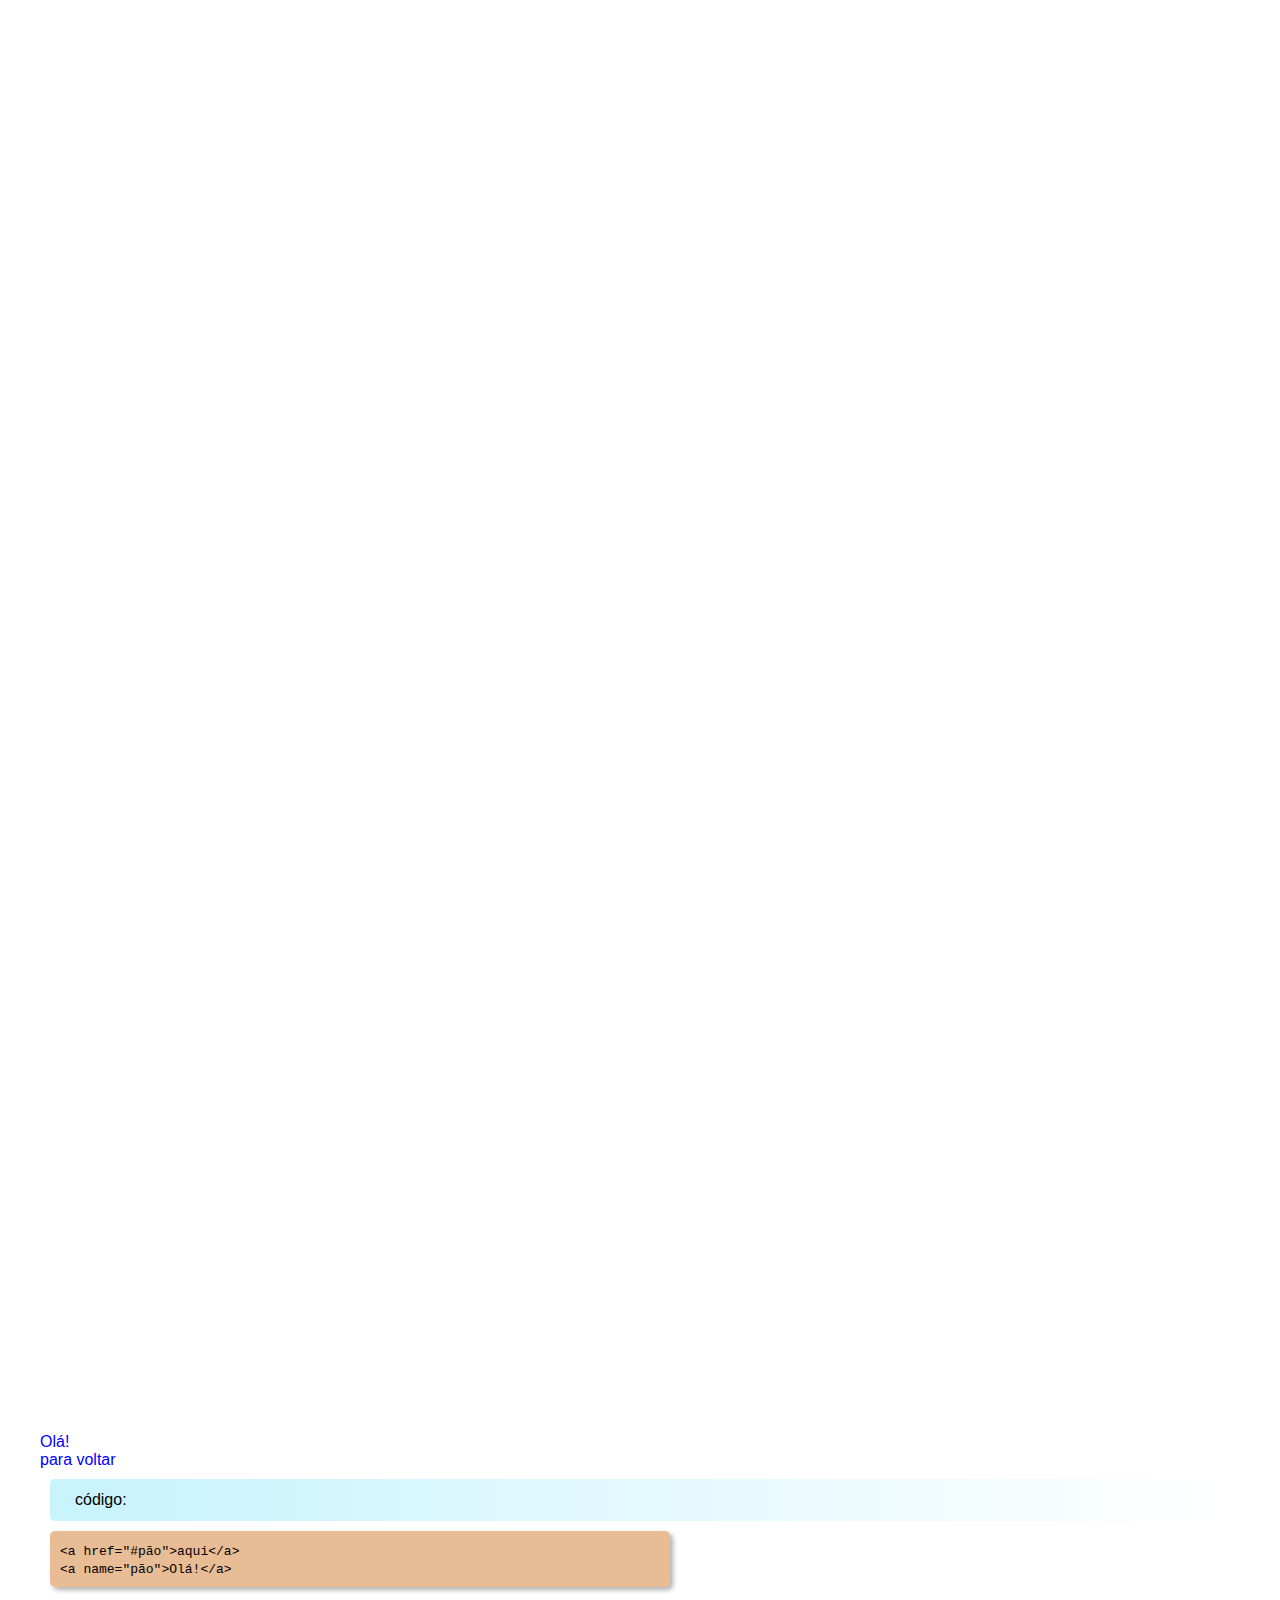
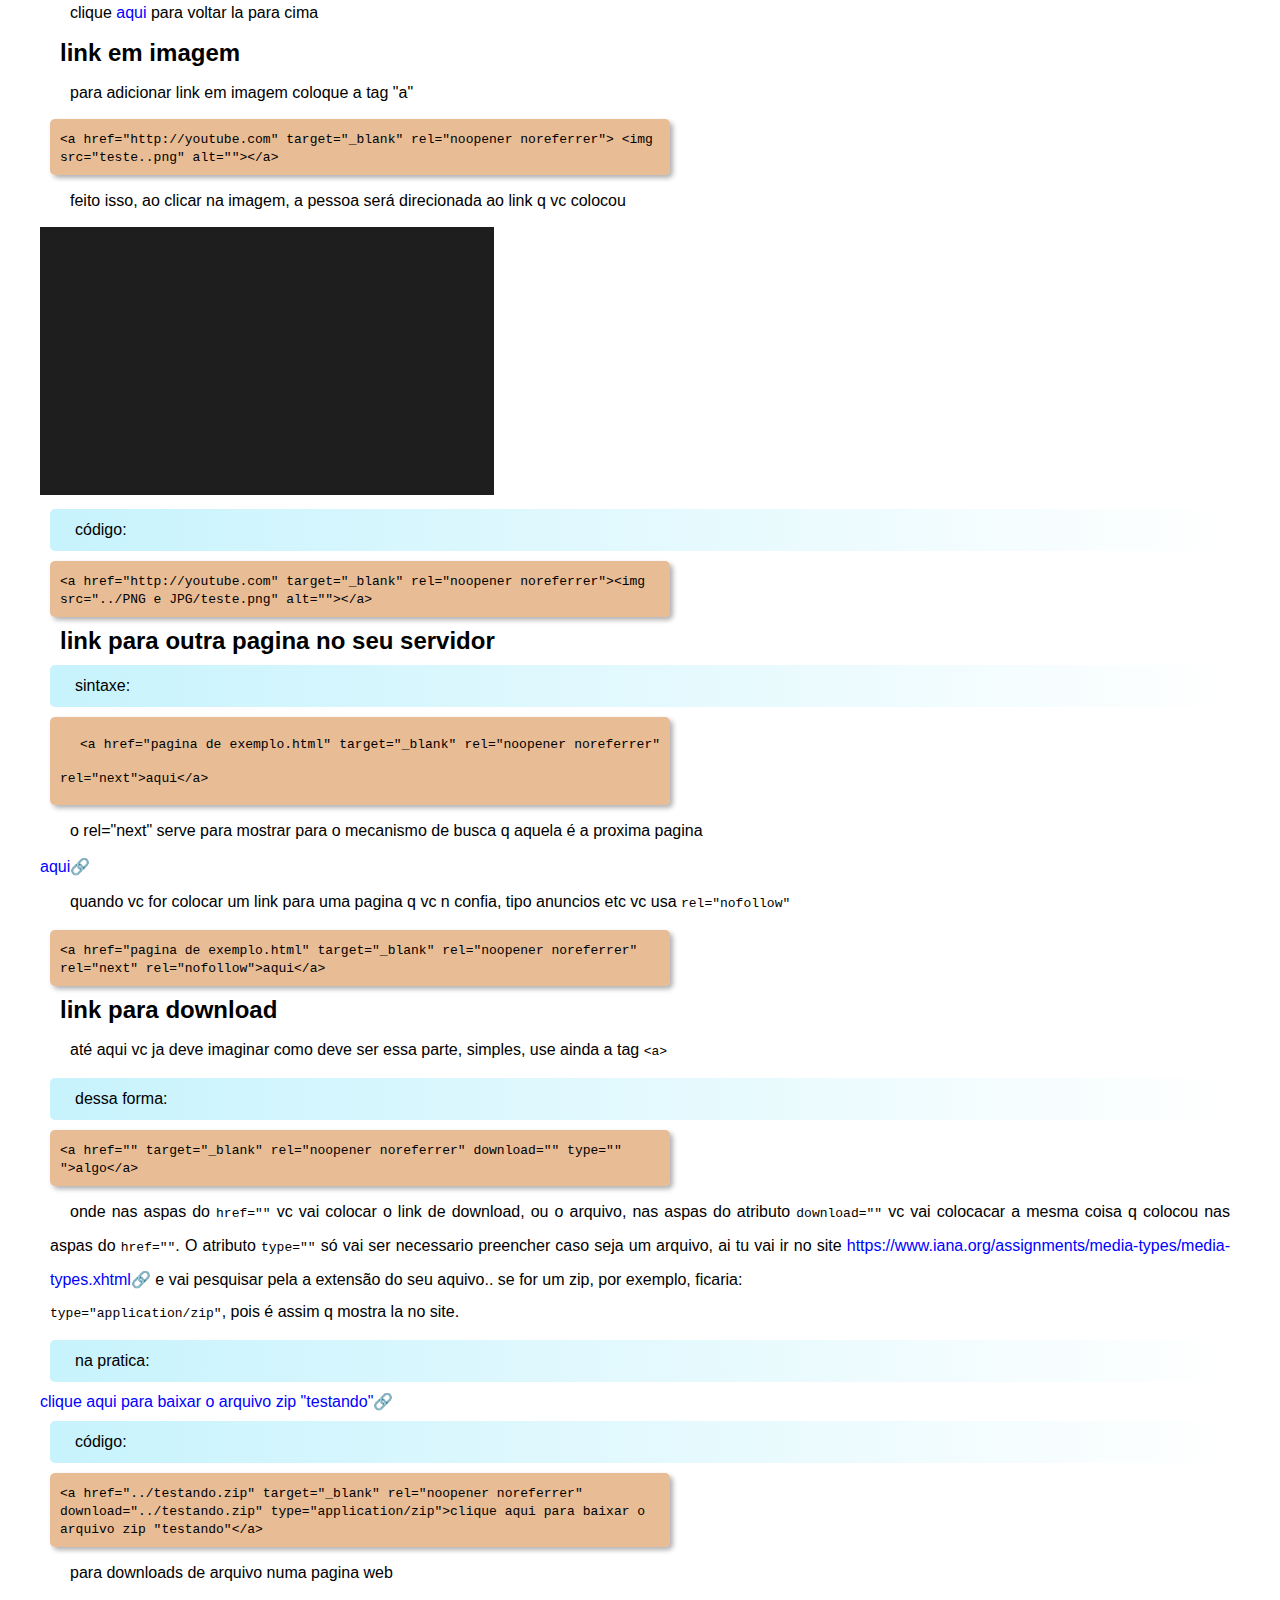
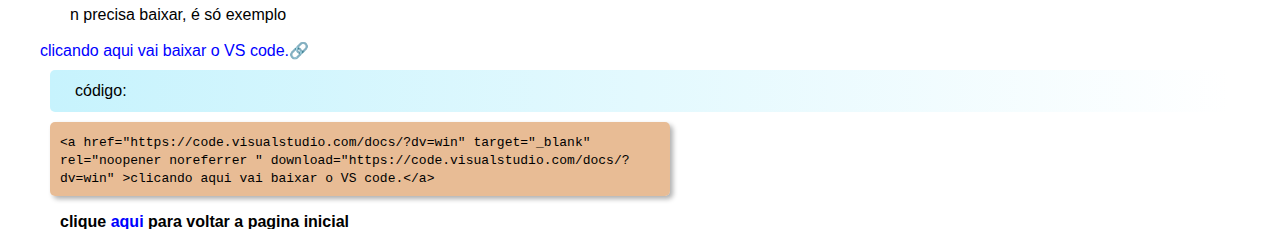
<file: HTML's/links.html>
<!DOCTYPE html>
<html lang="pt-br">
<head>
    <meta charset="UTF-8">
    <meta http-equiv="X-UA-Compatible" content="IE=edge">
    <meta name="viewport" content="width=device-width, initial-scale=1.0">
    <title>Links</title>
    <link rel="stylesheet" href="../CSS/style.css">
</head>
<body>
    
        <a name="comida"> </a>
        
    <main>
        <article>
            <h1>links</h1>
                <p>
                    para adicionar links q levam a outra pagina, escreva "a" q o VScode irá completar o code para vc  </p>
                    <p><code>&lt;a href=""&gt;&lt;/a&gt;</code> <br> dentro das aspas vc vai colocar o link da pagina na qual vc quer q a pessoa vá.</p>
               
                 
                 <p class="textcode">ex:</p>
                     <section class="codigo">
                         <code>
                             &lt;a href="https://youtube.com"&gt;&lt;/a&gt;
                         </code>
                     </section>
                    <p>e dentro do código vc vai escrever a parte clicavel, ficando assim: </p>

                  <a href="https://youtube.com" target="_blank" rel="noopener noreferrer" >clique aqui e vá ao youtube</a>

                  <p class="textcode">código: </p>
                  <section class="codigo">
                      <code>
                          &lt;p&gt;&lt;a href="https://youtube.com" target="_blank" rel="noopener noreferrer"&gt;clique aqui e vá ao youtube&lt;/a&gt;&lt;/p&gt;
                      </code>

                  </section>
            
            <p><strong>obs:*</strong>fazendo dessa forma, o site q vc colocou vai sobrepor o seu, caso vc queira q esse site abra em uma nova guia, escreva a tag <code>"a"</code> e aperte em <code>"a:blank"</code></p> 
             <p class="textcode">ex: </p>
            <a href="http://youtube.com" target="_blank" rel="noopener noreferrer">clique aqui e vá ao youtube</a>
            <h2>link para a mesma pagina</h2>
            <p>para direcionar algo q está na própria pagina, faça assim (use quando sua pagina for mt grande e precisa de direcionamento para achar conteudo</p>
            <section class="codigo">
                <code>
                    &lt;a href="#(nome referencia, de sua preferencia"&gt; algo para clicar, um <abbr title="é só exemplo o cabaço, n é para clicarKKKKKKKKKKKKKKKK"><span class="linkfake">"clique aqui"</span></abbr> por exemplo &lt;/a&gt;
                </code>
            </section>
            <p>feito isso, vc vai colocar o code a seguir onde vc quer q o link clicavel de cima leve</p>
            <section class="codigo">
                <code>
                    &lt;a name="aqui vc vai colocar o mesmo texto de referencia do código de cima, como foi usado, mas sem a #"&gt;
                </code>
            </section>
            <p class="textcode">na pratica:</p>
                <a name="cima" class="noafter"></a>
                <a href="#pão" class="noafter">aqui</a>
                <pre>













































































































































                </pre>
            
            <a name="pão" class="noafter">Olá!</a> <br>
            <a href="#cima" class="noafter">para voltar</a>
            <p class="textcode">código:</p> 
            <section class="codigo" id="espacogrande">
                <code>
                    &lt;a href="#pão"&gt;aqui&lt;/a&gt; <br> &lt;a name="pão"&gt;Olá!&lt;/a&gt;
                </code>
            </section>
            <p> clique <a href="#comida" class="noafter">aqui</a> para voltar la para cima</p>
            <h2>link em imagem</h2>
            <p>para adicionar link em imagem coloque a tag "a" </p>   
            <section class="codigo">
                <code>
                    &lt;a href="http://youtube.com" target="_blank" rel="noopener noreferrer"&gt; &lt;img src="teste..png" alt=""&gt;&lt;/a&gt;
                </code>
            </section>
            
            <p>feito isso, ao clicar na imagem, a pessoa será direcionada ao link q vc colocou</p>
            
            <a href="http://youtube.com" target="_blank" rel="noopener noreferrer" class="noafter"><img src="../PNG e JPG/teste.png" alt=""></a>

            <p class="textcode">código:</p>
                <section class="codigo">
                    <code>
    
                    &lt;a href="http://youtube.com" target="_blank" rel="noopener noreferrer"&gt;&lt;img src="../PNG e JPG/teste.png" alt=""&gt;&lt;/a&gt;
    
                    </code>
                </section>
            <h2>link para outra pagina no seu servidor</h2>
            <p class="textcode">sintaxe:</p> 
            <p class="codigo"><code>&lt;a href="pagina de exemplo.html" target="_blank" rel="noopener noreferrer" rel="next"&gt;aqui&lt;/a&gt;</code></p> 
            <p>o rel="next" serve para mostrar para o mecanismo de busca q aquela é a proxima pagina</p>
            
            <a href="pagina de exemplo.html" target="_blank" rel="noopener noreferrer" rel="next">aqui</a>
            <p>quando vc for colocar um link para uma pagina q vc n confia, tipo anuncios etc vc usa <code>rel="nofollow"</code></p>

                <section class="codigo">
                    <code>
                        &lt;a href="pagina de exemplo.html" target="_blank" rel="noopener noreferrer" rel="next" rel="nofollow"&gt;aqui&lt;/a&gt;
                    </code>
                </section>
            
                <h2>link para download</h2>
                <p>até aqui vc ja deve imaginar como deve ser essa parte, simples, use ainda a tag <code>&lt;a&gt;</code></p>
                 <p class="textcode">dessa forma: </p>
                <section class="codigo">
                    <code>
                        &lt;a href="" target="_blank" rel="noopener noreferrer" download="" type="" "&gt;algo&lt;/a&gt;
                    </code>
                </section>
                <p>onde nas aspas do <code>href=""</code> vc vai colocar o link de download, ou o arquivo, nas aspas do atributo <code>download=""</code> vc vai colocacar a mesma coisa q colocou nas aspas do <code>href=""</code>. O atributo <code>type=""</code>
                só vai ser necessario preencher caso seja um arquivo, ai tu vai ir no site <a href="https://www.iana.org/assignments/media-types/media-types.xhtml" target="_blank" rel="noopener noreferrer">https://www.iana.org/assignments/media-types/media-types.xhtml</a>
            e vai pesquisar pela a extensão do seu aquivo.. se for um zip, por exemplo, ficaria: <br>
            <code>type="application/zip"</code>, pois é assim q mostra la no site. </p>
           
            <p class="textcode">na pratica:</p>
            <a href="../testando.zip" target="_blank" rel="noopener noreferrer" download="../testando.zip" type="application/zip">clique aqui para baixar o arquivo zip "testando"</a>
            <br> <p class="textcode">código: </p>
           <section class="codigo">
               <code>
               
                   &lt;a href="../testando.zip" target="_blank" rel="noopener noreferrer" download="../testando.zip" type="application/zip"&gtclique aqui para baixar o arquivo zip "testando"&lt;/a&gt
               </code>
           </section>
            <p>para downloads de arquivo numa pagina web</p>
            <p> n precisa baixar, é só exemplo</p>
            <a href="https://code.visualstudio.com/docs/?dv=win" target="_blank" rel="noopener noreferrer " download="https://code.visualstudio.com/docs/?dv=win" >clicando aqui vai baixar o VS code.</a>
            <p class="textcode">código:</p> 
            <section class="codigo">
                <code>
                    &lt;a href="https://code.visualstudio.com/docs/?dv=win" target="_blank" rel="noopener noreferrer " download="https://code.visualstudio.com/docs/?dv=win" &gt;clicando aqui vai baixar o VS code.&lt;/a&gt;
                </code>
            </section>
            </article>
        </main>

            <footer>
                <p><strong>clique <a href="../index.html" rel="prev">aqui</a> para voltar a pagina inicial</strong></p>
                
            </footer>
     
</body>
</html>
</file>
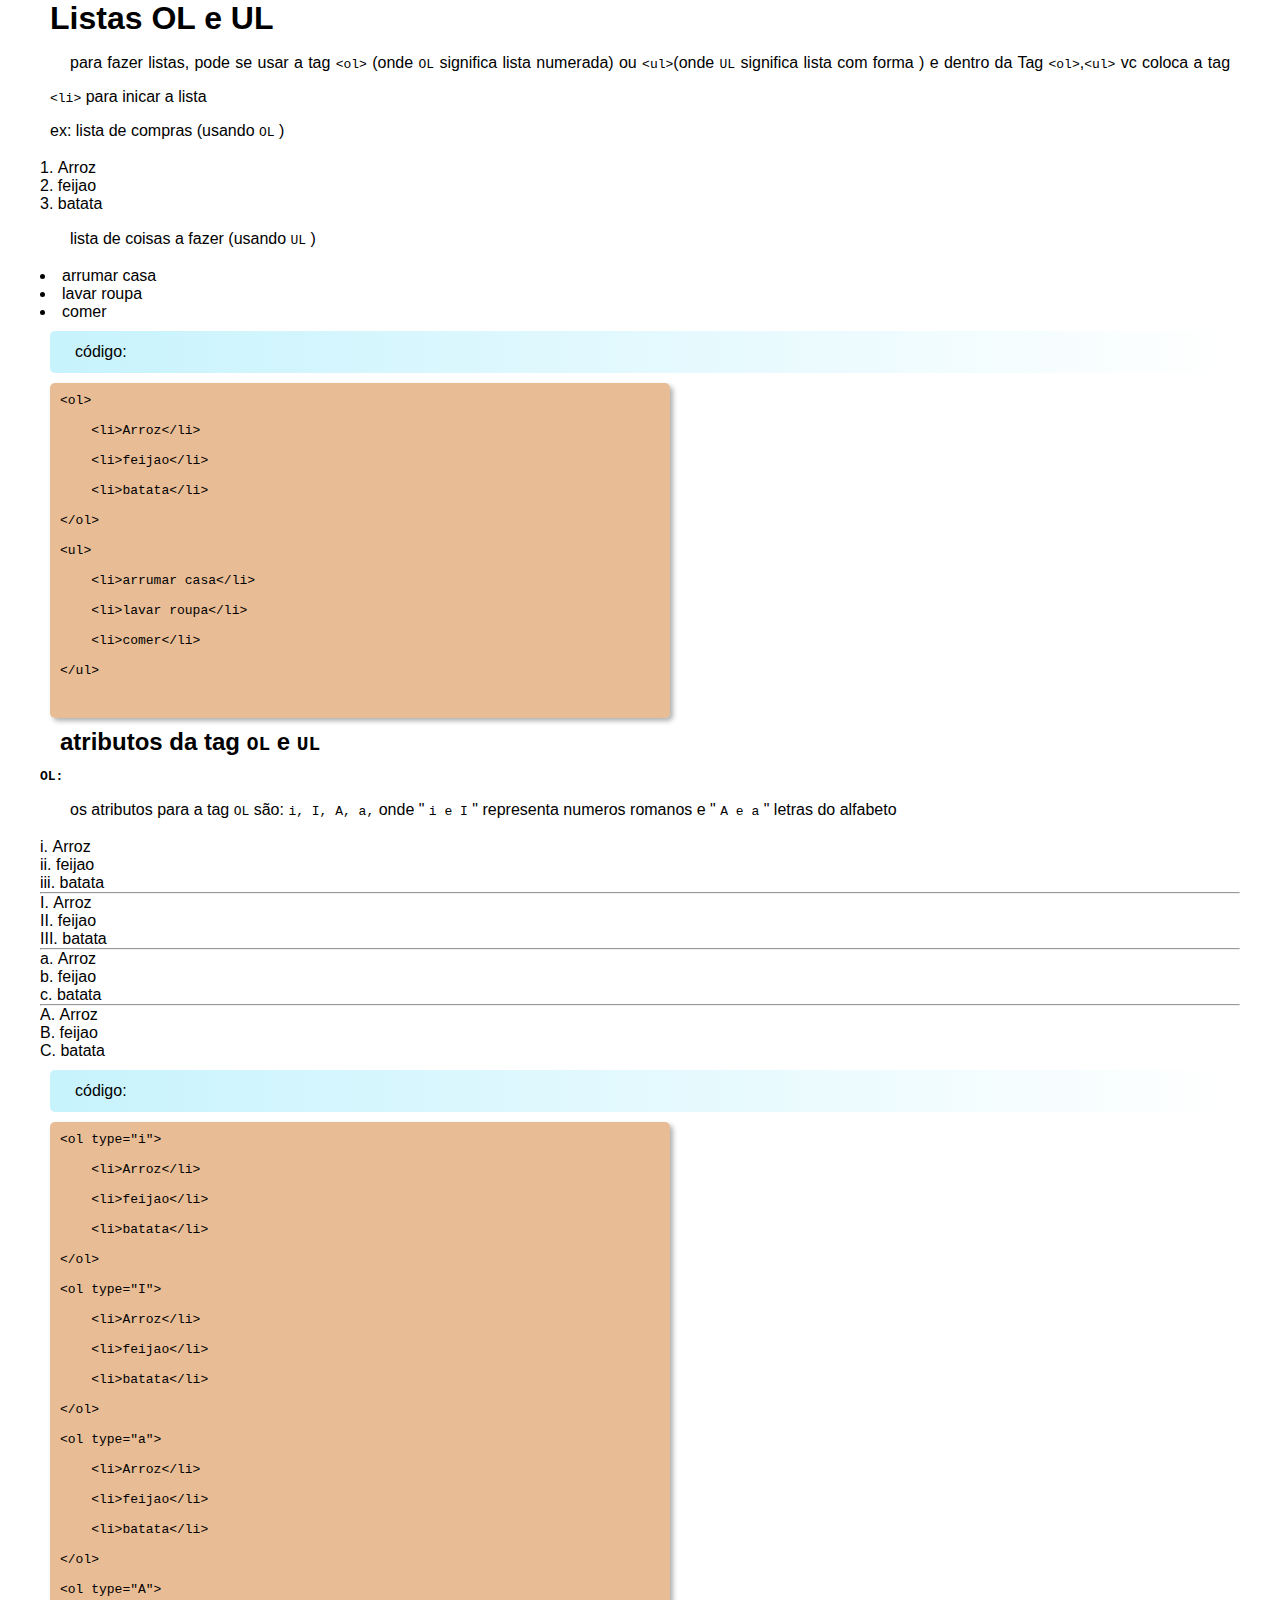
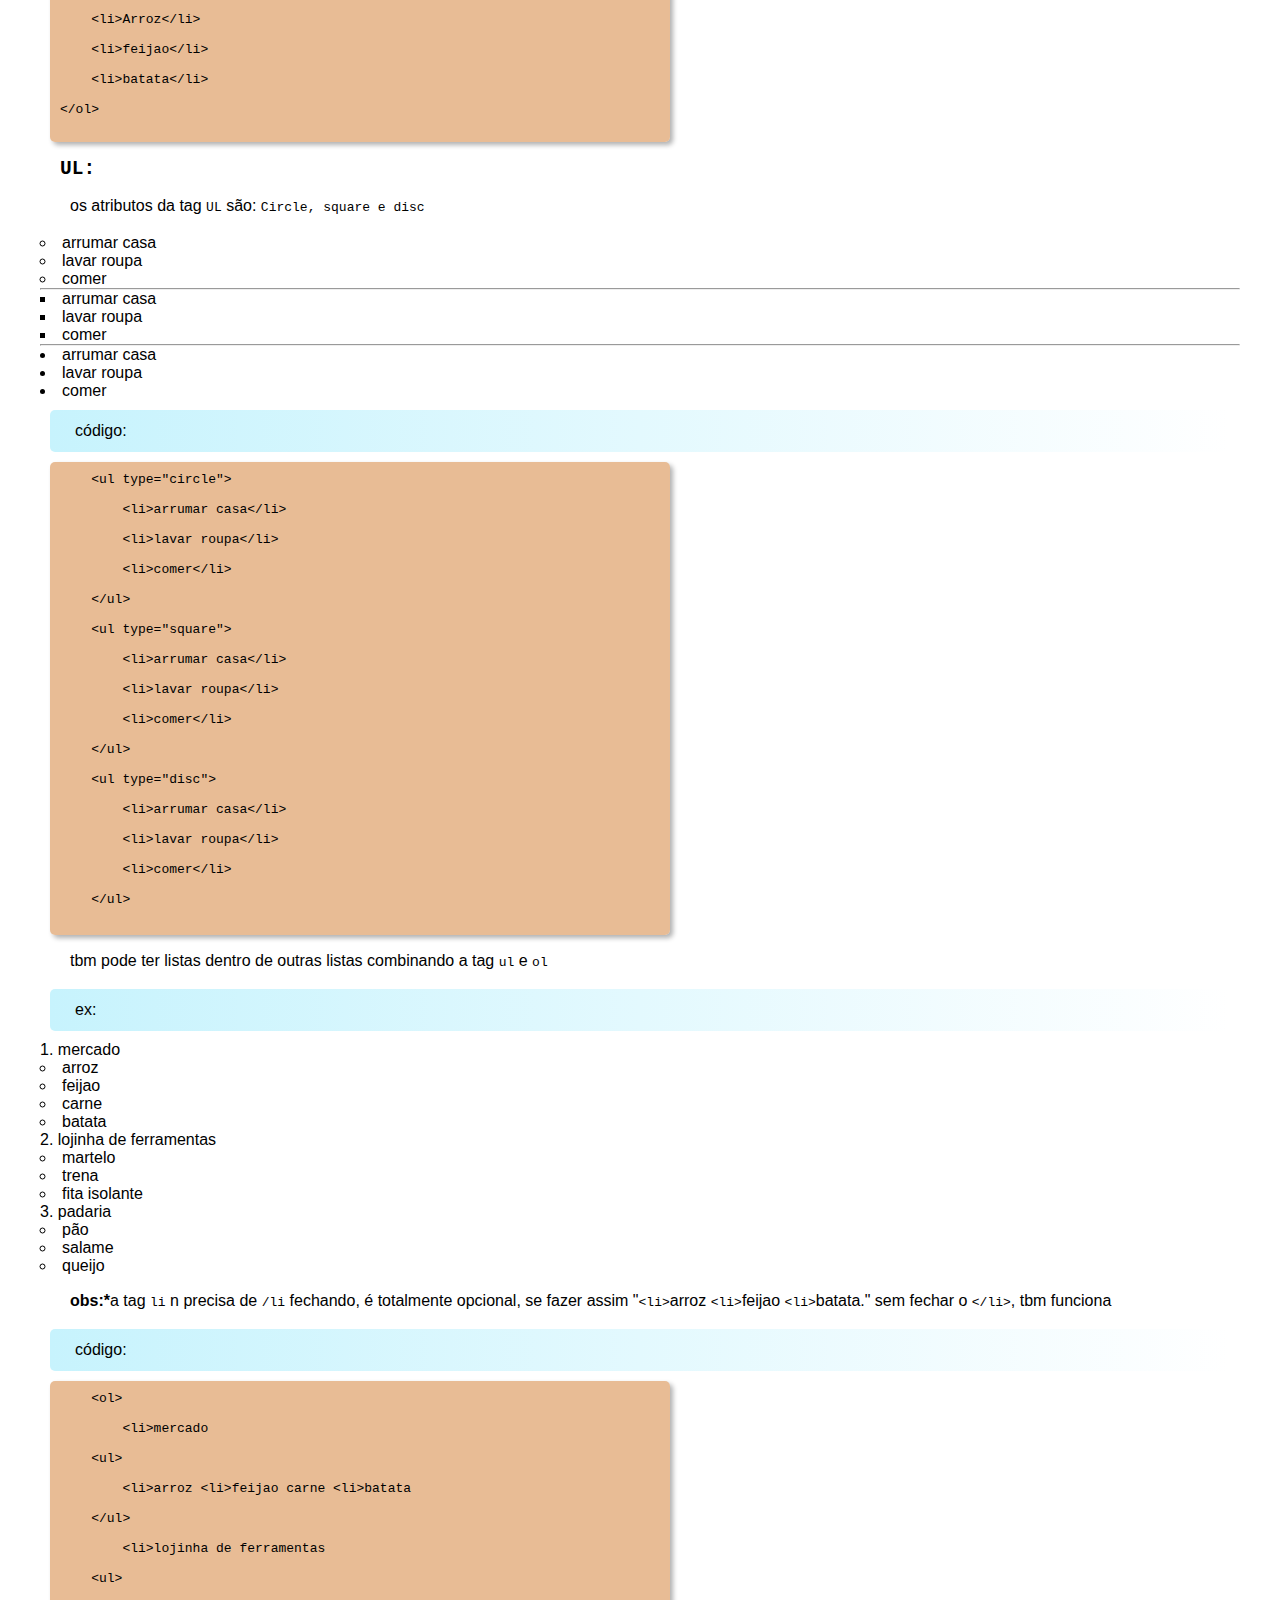
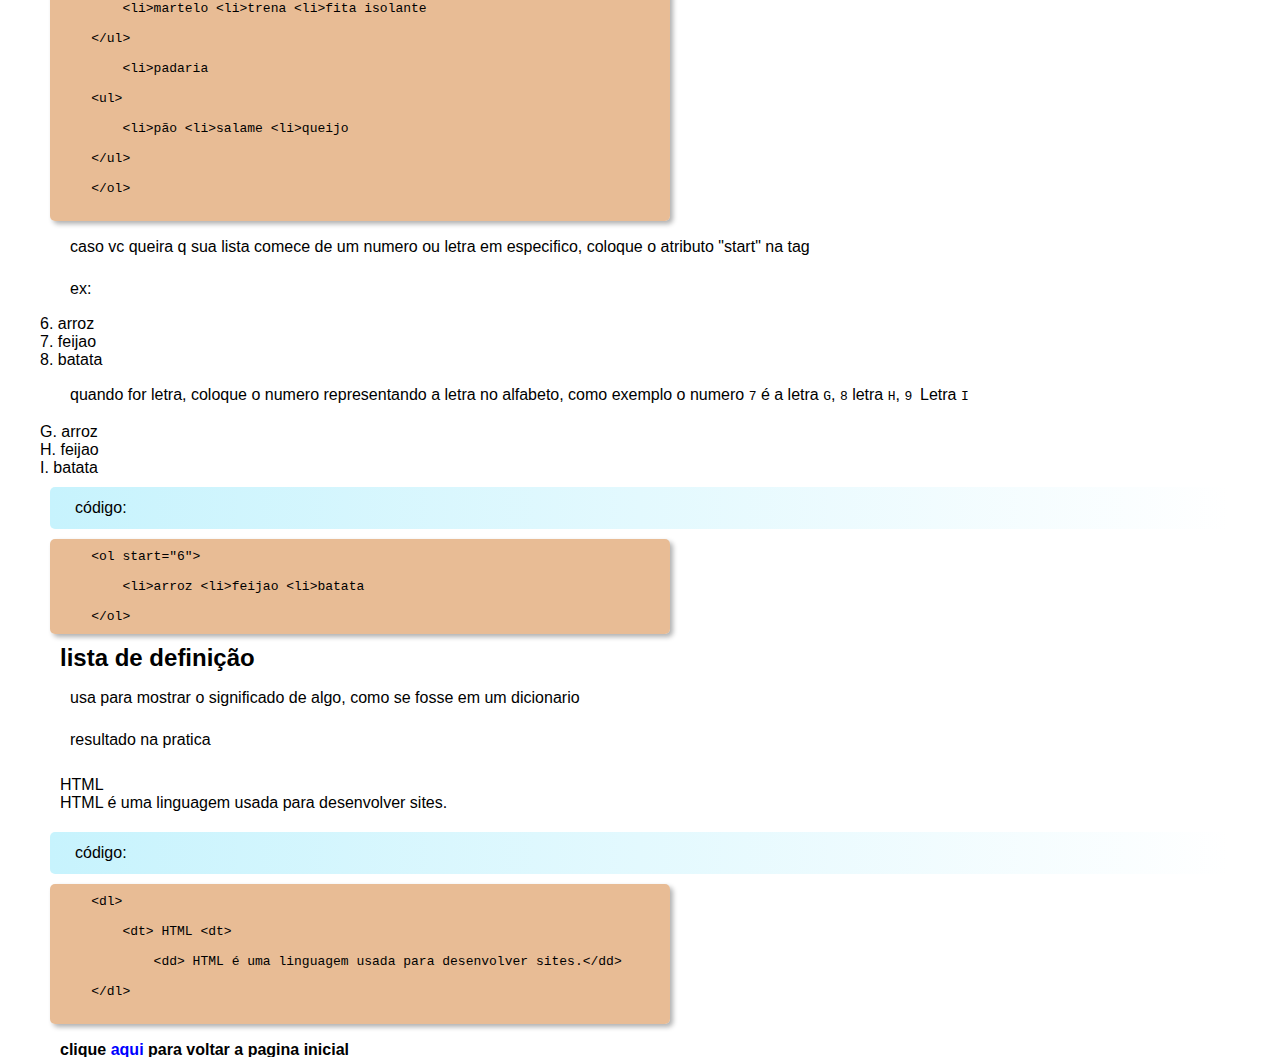
<file: HTML's/listas.html>
<!DOCTYPE html>
<html lang="pt-br">
<head>
    <meta charset="UTF-8">
    <meta http-equiv="X-UA-Compatible" content="IE=edge">
    <meta name="viewport" content="width=device-width, initial-scale=1.0">
    <title>Listas</title>
    <link rel="stylesheet" href="../CSS/style.css">
</head>
<body>
<main>
    
    
        <article>
            <h1>Listas OL e UL</h1>
                <p> para fazer listas, pode se usar a tag <code>&lt;ol&gt;</code> (onde <code>OL</code> significa lista numerada) ou <code>&lt;ul&gt;</code>(onde <code>UL</code> significa lista com forma )
            e dentro da Tag <code>&lt;ol&gt;</code>,<code>&lt;ul&gt;</code> vc coloca a tag <code>&lt;li&gt;</code> para inicar a lista
                <br> ex: lista de compras (usando <code>OL</code> )
                <ol>
            <li>Arroz</li>
            <li>feijao</li>
            <li>batata</li>
                </ol>
                </p>
                <p>lista de coisas a fazer (usando <code>UL</code> )</p>
                <ul>
            <li>arrumar casa</li>
            <li>lavar roupa</li>
            <li>comer</li>
                </ul>
                <p class="textcode">código: </p> 
                <section class="codigo">
                    <code>
                        <pre>
&lt;ol&gt; <br>
    &lt;li>Arroz&lt;/li&gt; <br>
    &lt;li>feijao&lt;/li&gt; <br>
    &lt;li>batata&lt;/li&gt; <br>
&lt;/ol&gt; <br>
&lt;ul&gt; <br>
    &lt;li>arrumar casa&lt;/li&gt; <br>
    &lt;li>lavar roupa&lt;/li&gt; <br>
    &lt;li>comer&lt;/li&gt; <br>
&lt;/ul&gt; <br>
                        </pre>
                    </code>
                </section>
                <h2>atributos da tag <code>OL</code> e <code>UL</code></h2>
                <h4><code>OL:</code></h4>
                <p>os atributos para a tag <code>OL</code> são: <code>i, I, A, a,</code> onde " <code>i e I</code> " representa numeros romanos e " <code>A e a</code> " letras do alfabeto</p>
                <ol type="i">
            <li>Arroz</li>
            <li>feijao</li>
            <li>batata</li>
            <hr>
                
                </ol>
                <ol type="I">
            <li>Arroz</li>
            <li>feijao</li>
            <li>batata</li>
                
                </ol>
                <hr>
                <ol type="a">
            <li>Arroz</li>
            <li>feijao</li>
            <li>batata</li>
            <hr>
                
                </ol>
                <ol type="A">
            <li>Arroz</li>
            <li>feijao</li>
            <li>batata</li>
                
                </ol>
                <p class="textcode">código:</p>  
                <section class="codigo">
                    <code>
<pre>
&lt;ol type="i"&gt; <br>
    &lt;li>Arroz&lt;/li&gt; <br>
    &lt;li>feijao&lt;/li&gt; <br>
    &lt;li>batata&lt;/li&gt; <br>
&lt;/ol&gt; <br>
&lt;ol type="I"&gt; <br>
    &lt;li>Arroz&lt;/li&gt; <br>
    &lt;li>feijao&lt;/li&gt; <br>
    &lt;li>batata&lt;/li&gt; <br>
&lt;/ol&gt; <br>
&lt;ol type="a"&gt; <br>
    &lt;li>Arroz&lt;/li&gt; <br>
    &lt;li>feijao&lt;/li&gt; <br>
    &lt;li>batata&lt;/li&gt; <br>
&lt;/ol&gt; <br>
&lt;ol type="A"&gt; <br>
    &lt;li>Arroz&lt;/li&gt; <br>
    &lt;li>feijao&lt;/li&gt; <br>
    &lt;li>batata&lt;/li&gt; <br>
&lt;/ol&gt; <br>
</pre>
                    </code>
                </section>
                <h2><code>UL:</code></h2>
                <p>os atributos da tag <code>UL</code> são: <code>Circle, square e disc</code></p>
                <ul type="circle">
            <li>arrumar casa</li>
            <li>lavar roupa</li>
            <li>comer</li>
                </ul>
                <hr>
                <ul type="square">
            <li>arrumar casa</li>
            <li>lavar roupa</li>
            <li>comer</li>
                </ul>
                <hr>
                <ul type="disc">
            <li>arrumar casa</li>
            <li>lavar roupa</li>
            <li>comer</li>
                </ul>
                <p class="textcode">código:</p> 
                <section class="codigo">
                    <code>
<pre>
    &lt;ul type="circle"&gt; <br>
        &lt;li&gt;arrumar casa&lt;/li&gt; <br>
        &lt;li&gt;lavar roupa&lt;/li&gt; <br>
        &lt;li&gt;comer&lt;/li&gt; <br>
    &lt;/ul&gt; <br>
    &lt;ul type="square"&gt; <br>
        &lt;li&gt;arrumar casa&lt;/li&gt; <br>
        &lt;li&gt;lavar roupa&lt;/li&gt; <br>
        &lt;li&gt;comer&lt;/li&gt; <br>
    &lt;/ul&gt; <br>
    &lt;ul type="disc"&gt; <br>
        &lt;li&gt;arrumar casa&lt;/li&gt; <br>
        &lt;li&gt;lavar roupa&lt;/li&gt; <br>
        &lt;li&gt;comer&lt;/li&gt; <br>
    &lt;/ul&gt;
</pre> <br>
                    </code>
                </section>
                <p>tbm pode ter listas dentro de outras listas combinando a tag <code>ul</code> e <code>ol</code></p>
                <p class="textcode">ex:</p>
                <ol>
                <li>mercado</li>
            <ul>
                <li>arroz</li> <li>feijao</li> <li>carne</li> <li>batata</li>
            </ul>
                <li>lojinha de ferramentas</li>
            <ul>
                <li>martelo</li> <li>trena</li> <li>fita isolante</li>
            </ul>
                <li>padaria</li>
            <ul>
                <li>pão</li> <li>salame</li> <li>queijo</li>
            </ul>
            </ol>
            <p><strong>obs:*</strong>a tag <code>li</code> n precisa de <code>/li</code> fechando, é totalmente opcional, se fazer assim "<code>&lt;li&gt;</code>arroz <code>&lt;li&gt;</code>feijao <code>&lt;li&gt;</code>batata." sem fechar o <code>&lt;/li&gt;</code>, tbm funciona </p>
            <p class="textcode">código:</p> 
            <section class="codigo">
                <code>
<pre>
    &lt;ol&gt; <br>
        &lt;li&gt;mercado <br>
    &lt;ul&gt; <br>
        &lt;li&gt;arroz &lt;li&gt;feijao carne &lt;li&gt;batata <br>
    &lt;/ul&gt; <br>
        &lt;li&gt;lojinha de ferramentas <br>
    &lt;ul> <br>
        &lt;li&gt;martelo &lt;li&gt;trena &lt;li&gt;fita isolante <br>
    &lt;/ul&gt; <br>
        &lt;li&gt;padaria <br>
    &lt;ul&gt; <br>
        &lt;li&gt;pão &lt;li&gt;salame &lt;li&gt;queijo <br>
    &lt;/ul&gt; <br>
    &lt;/ol&gt; <br>
</pre>
                </code>
            </section>
            <p>caso vc queira q sua lista comece de um numero ou letra em especifico, coloque o atributo "start" na tag</p>
            <p>ex:</p> 
                <ol start="6">
                    <li>arroz <li>feijao <li>batata
                </ol>
            
            <p>quando for letra, coloque o numero representando a letra no alfabeto, como exemplo o numero <code>7</code> é a letra <code>G</code>, <code>8</code> letra <code>H</code>, <code>9 </code>Letra <code>I</code></p>
            <ol type="A" start="7">
                <li>arroz</li> <li>feijao</li> <li>batata</li>
            </ol>
            <p class="textcode">código:</p>
            <section class="codigo">
                <code>
<pre>
    &lt;ol start="6"&gt; <br>
        &lt;li&gt;arroz &lt;li&gt;feijao &lt;li&gt;batata <br>
    &lt;/ol&gt; 
</pre>
                </code>
            </section>
            <h2>lista de definição</h2>
            <p>usa para mostrar o significado de algo, como se fosse em um dicionario </p>
            
            
            
            <p>resultado na pratica</p>
            <dl>
                <dt>HTML</dt>
                <dd>HTML é uma linguagem usada para desenvolver sites.</dd>
            </dl>
                <p class="textcode">código:</p>
                    <section class="codigo">
                        <code>
<pre>
    &lt;dl&gt;  <br>
        &lt;dt&gt; HTML &lt;dt&gt; <br>
            &lt;dd&gt; HTML é uma linguagem usada para desenvolver sites.&lt;/dd&gt; <br>
    &lt;/dl&gt;  <br>
</pre>
                    </code> 
                    </section>
                
            </article>
        </main>


                <footer>
                    <p><strong>clique <a href="../index.html" rel="prev">aqui</a> para voltar a pagina inicial</strong></p>
                </footer>
        
</body>
</html>
</file>
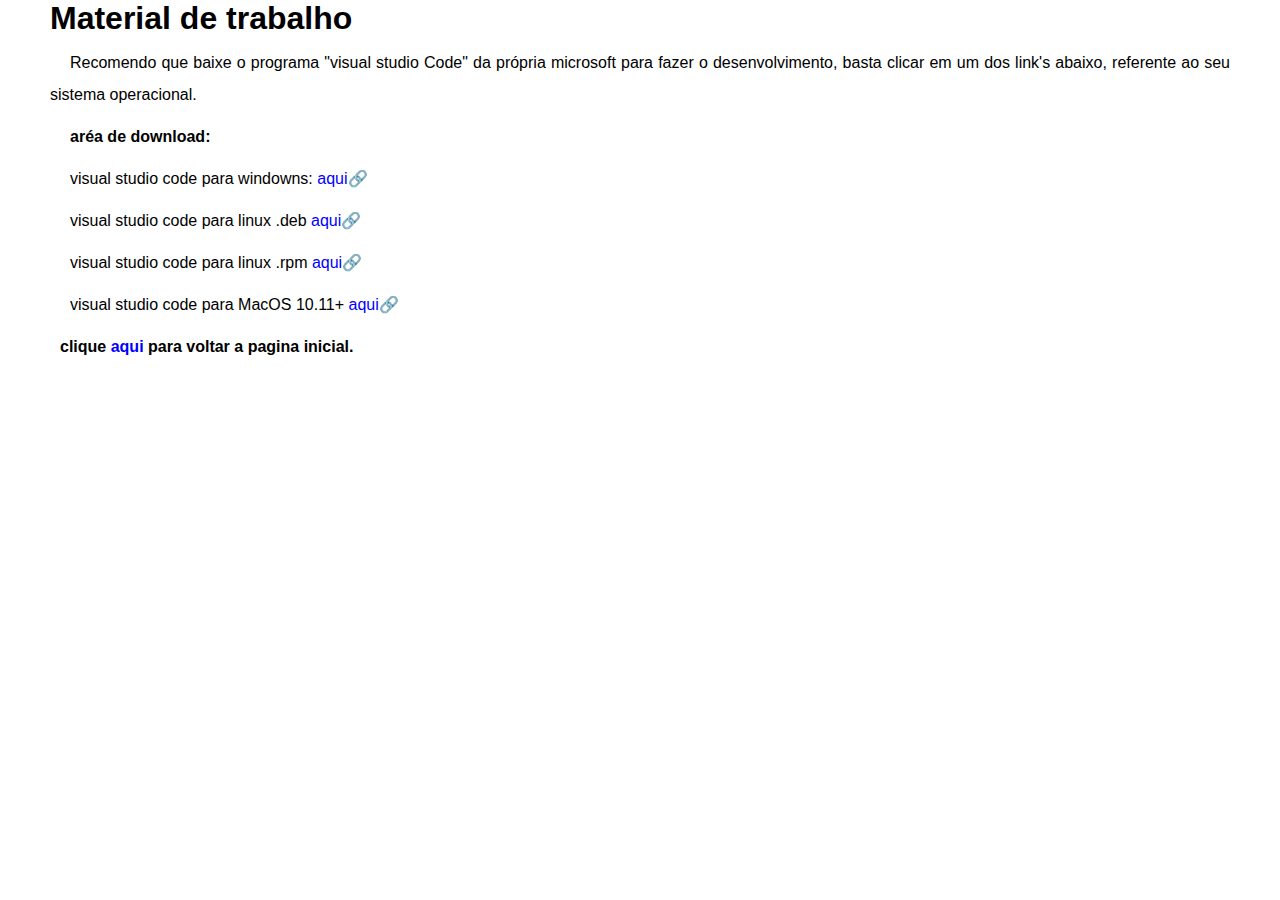
<file: HTML's/MaterialDeEstudo.html>
<!DOCTYPE html>
<html lang="pt-br">
<head>
    <meta charset="UTF-8">
    <meta http-equiv="X-UA-Compatible" content="IE=edge">
    <meta name="viewport" content="width=device-width, initial-scale=1.0">
    <title>Material de trabalho</title>
    <link rel="stylesheet" href="../CSS/style.css">
    <!--Olá mundo!-->
</head>
<body>
    <main>
        <h1>Material de trabalho</h1>
        <p>Recomendo que baixe o programa "visual studio Code" da própria microsoft para fazer o desenvolvimento, basta clicar em um dos link's abaixo, referente ao seu sistema operacional.</p>
            <p><strong>aréa de download:</strong></p>
        <p>visual studio code para windowns: <a href="https://code.visualstudio.com/docs/?dv=win" target="_blank" rel="noopener noreferrer " download="https://code.visualstudio.com/docs/?dv=win" >aqui</a></p>
            <p>visual studio code para linux .deb <a href="https://code.visualstudio.com/docs/?dv=linux64_deb" target="_blank" rel="noopener noreferrer " download="https://code.visualstudio.com/docs/?dv=linux64_deb" >aqui</a></p>
                <p>visual studio code para linux .rpm <a href="https://code.visualstudio.com/docs/?dv=linux64_rpm" target="_blank" rel="noopener noreferrer " download="https://code.visualstudio.com/docs/?dv=linux64_rpm" >aqui</a></p>
                    <p>visual studio code para MacOS 10.11+ <a href="https://code.visualstudio.com/docs/?dv=osx" target="_blank" rel="noopener noreferrer " download="https://code.visualstudio.com/docs/?dv=osx" >aqui</a></p>
                </main>
        <footer>
            <p><strong>clique <a href="../index.html" rel="prev">aqui</a> para voltar a pagina inicial.</strong></p>
        </footer>
        
    
</body>
</html>
</file>
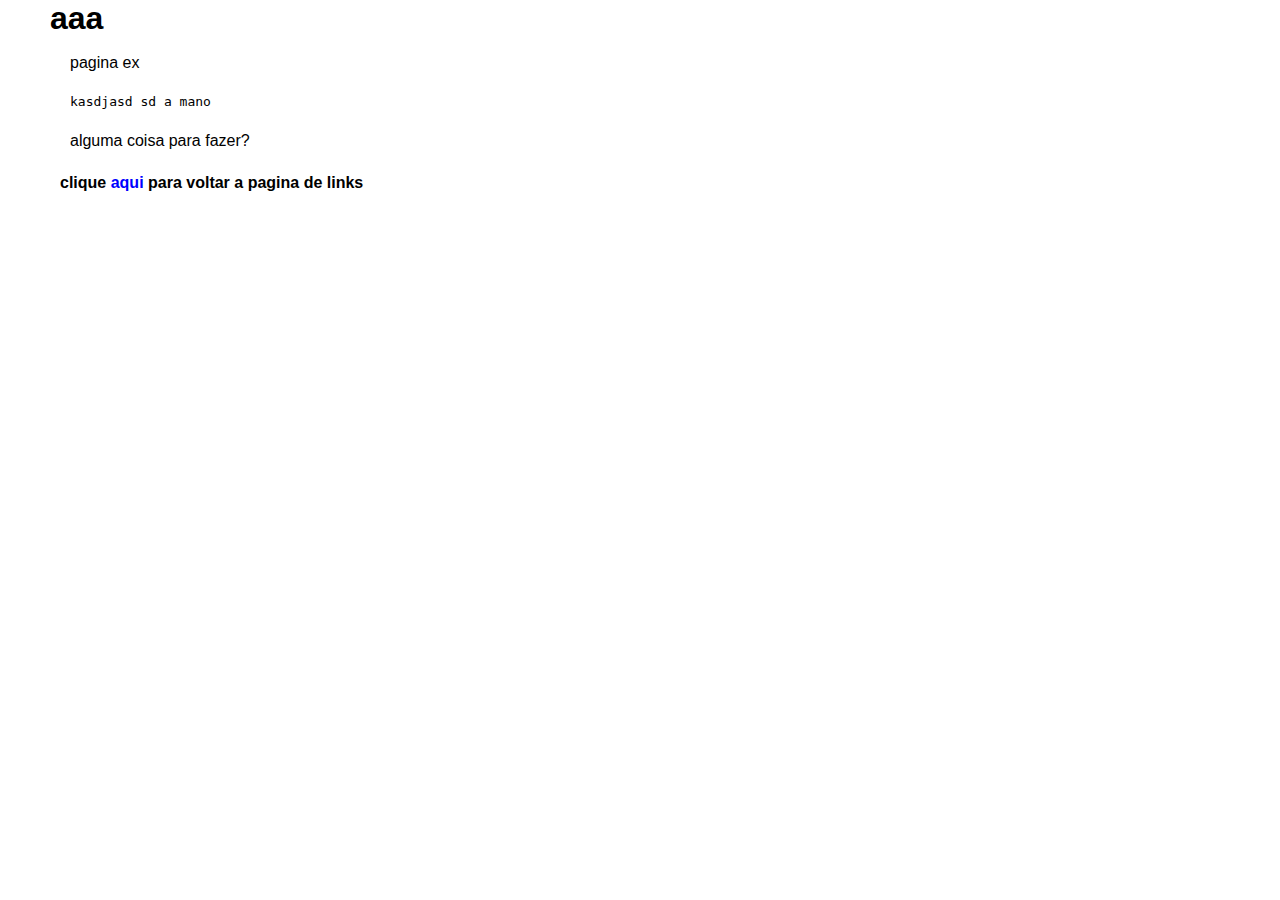
<file: HTML's/pagina de exemplo.html>
<!DOCTYPE html>
<html lang="pt-br">
<head>
    <meta charset="UTF-8">
    <meta http-equiv="X-UA-Compatible" content="IE=edge">
    <meta name="viewport" content="width=device-width, initial-scale=1.0">
    <title>Document</title>
    <link rel="stylesheet" href="../CSS/style.css">
</head>
<body>
    <main>
        <article>
            <h1>aaa</h1>
            <p>pagina ex</p>
            <code>
                <p>kasdjasd
                    sd
                    a mano
                </p>
            </code>
            <p>alguma coisa para fazer?</p>
            </p>
        </article> 
    </main>
        <footer>
            <p><strong>clique <a href="links.html" rel="prev">aqui</a> para voltar a pagina de links</strong></p>
        </footer>
   
</body>
</html>
</file>
<file: CSS/style.css>
@charset "UTF-8";

/*configuração basica do css*/

@import url('https://fonts.googleapis.com/css2?family=Bebas+Neue&display=swap');

* {
    margin: 0;
    padding: 0;
}

:root {
    --cor1: #C7F3FD;
    --cor2: #6ECBE0;
    --cor3: #237F94;
    --cor4: #e0a36ebb;
    --cor5: #945C2B;
    --cor6: #fff;
    --cor7: #000;
    --cor8: rgba(0, 0, 0, 0.308);
    
    --font-padrao: Arial, Verdana, sans-serif;
    --font-destaque: 'Bebas Neue', sans-serif;
    
}

body {
    font-family: var(--font-padrao);
    background-color: var(--cor6);
}
/*fim da configuração basica*/
header {
    max-width: 1200px;
    margin: auto;
    background-color: var(--cor1);
    border-radius: 10px 10px 0px 0px;
    margin-top: 20px;
    box-shadow: 2px 2px 3px var(--cor8);
}
header h1 {
    text-indent: 10px;
    text-align: center;
    font-family: 'Bebas neue', sans-serif;
    font-weight: normal;
}
#aviso {
    text-align: left;
    
}
header p {
    text-indent: 10px;
    line-height: 2em;
    text-indent: 20px;
}
header h2 {
    text-indent: 10px;
    font-family: 'Bebas neue', sans-serif;
    font-weight: normal;
}
nav#menuprincipal ul, ol {
    list-style-position: inside;
   }
   nav#menuprincipal {
       max-width: 1200px;
       margin: auto;
       background-color: var(--cor1);
       box-shadow:2px 2px 3px var(--cor8);
       padding: 6px 0px;
       text-indent: 10px;
   }
   
   nav#menuprincipal > a {
       display: none;
       text-decoration: none;
       
   
   }
   nav#menuprincipal > a:hover {
       text-decoration: underline;
       
   }
   nav#menuprincipal > a:active {
       color: #000;
       
   }
   nav#menuprincipal:hover a {
       display: block;
       margin: 10px;
       
       
       
   
   }
   
   nav#menuprincipal > small {
       display: none;
       
   
   }
   nav#menuprincipal:hover small {
       display: block;
   
   }
   nav#menuprincipal > p::after {
    content: '\00a0\00a0\ [passe o mouse aqui]';
    color: rgba(0, 0, 0, 0.454);
    
   }
   nav#menuprincipal > p {
       font-weight: bold;
   }

main {
    max-width: 1200px;
    margin: auto;
    background-color: var(--cor6);
    
}
main ul, ol {
    list-style-position: inside;
}
main h1 {
    text-indent: 10px;
    
}
main h2, h3 {
    padding-left: 10px;
    margin: 10px;
}
.codigo {
    background-color: var(--cor4);
    margin: 10px;
    padding: 10px;
    width: 600px;
   border-radius: 5px;
   box-shadow: 3px 3px 5px var(--cor8)
   
}
mark {
    background-color: var(--cor4);
    margin: 50px;
    padding: 10px;
    border-radius: 5px;
    box-shadow: 3px 3px 5px var(--cor8)
    
}
.mark1 {
    margin: 50px 0px 50px 0px;
    
}
main p {
    margin: 10px;
    text-align: justify;
    line-height: 2em;
    text-indent: 20px;
    
}
aside {
    max-width: 1200px;
    margin: auto;
    background-color: var(--cor6);
    line-height: 2em;
    text-indent: 20px;
}

footer {
    max-width: 1200px;
    margin: auto;
    background-color: var(--cor6);
    
}
footer p {
    text-indent: 10px;
    line-height: 2em;
    text-indent: 20px;
}
main a {
    text-decoration: none;
    color: blue;
    text-indent: px;
    
}
main a::after
{
    content: '\1F517';
}
main a:hover {
    text-decoration: underline;
    color: rgba(0, 0, 255, 0.623)
}

footer a {
    text-decoration: none;
    color: blue;
}

footer a:hover {
    text-decoration: underline;
    color: rgba(0, 0, 255, 0.623);
    
}

.textcode {
   background-image: linear-gradient(to right, var(--cor1), transparent);
   padding: 5px;
   border-radius: 5px;
}

dl {
    text-indent: 10px;
    padding: 10px;
}
blockquote {
    text-indent: 10px;
    
}
.arrumarlink {
    text-indent: 10px;
}
.noafter::after {
    content: none;
    
}

iframe {
    margin: 10px;
}
</file>
<file: CSS/stylehistoricodeatualizacoes.css>
@charset "UTF-8";

/*configuração basica do css historico de atualizações.*/

@import url('https://fonts.googleapis.com/css2?family=Bebas+Neue&display=swap');

* {
    margin: 0;
    padding: 0;
}

:root {
    --cor1: #C7F3FD;
    --cor2: #6ECBE0;
    --cor3: #237F94;
    --cor4: #E0A46E;
    --cor5: #945C2B;
    --cor6: #fff;
    --cor7: #000;
    
    --font-padrao: Arial, Verdana, sans-serif;
    --font-destaque: 'Bebas Neue', sans-serif;
    
}

body {
    font-family: var(--font-padrao);
    background-color: var(--cor6);
}
/*fim da configuração basica*/
header {
    max-width: 1200px;
    margin: auto;
    background-color: var(--cor1);
    border-radius: 10px 10px 0px 0px;
    margin-top: 20px;
    box-shadow: 2px 2px 3px var(--cor8);
}
header h1 {
    padding-bottom: 10px;
    padding: 10px ;
}
header h2 {
    padding-left: 10PX;
}

nav {
    max-width: 1200px;
    margin: auto;
    background-color: var(--cor1);
}
nav a {
    display: none;
    margin: 10px;
    text-decoration: none;
}
nav a:active {
    color: var(--cor2);
}
nav a:hover {
    text-decoration: underline;
}
nav a:visited
{
    color: rgb(132, 0, 255);
}
nav:hover a {
    display: block;
}
nav p {
    padding: 20px;
}

aside {
    max-width: 1200px;
    margin: auto;
    background-color: var(--cor6);
}
main {
    max-width: 1200px;
    margin: auto;
    background-color: var(--cor6);
}
</file>
